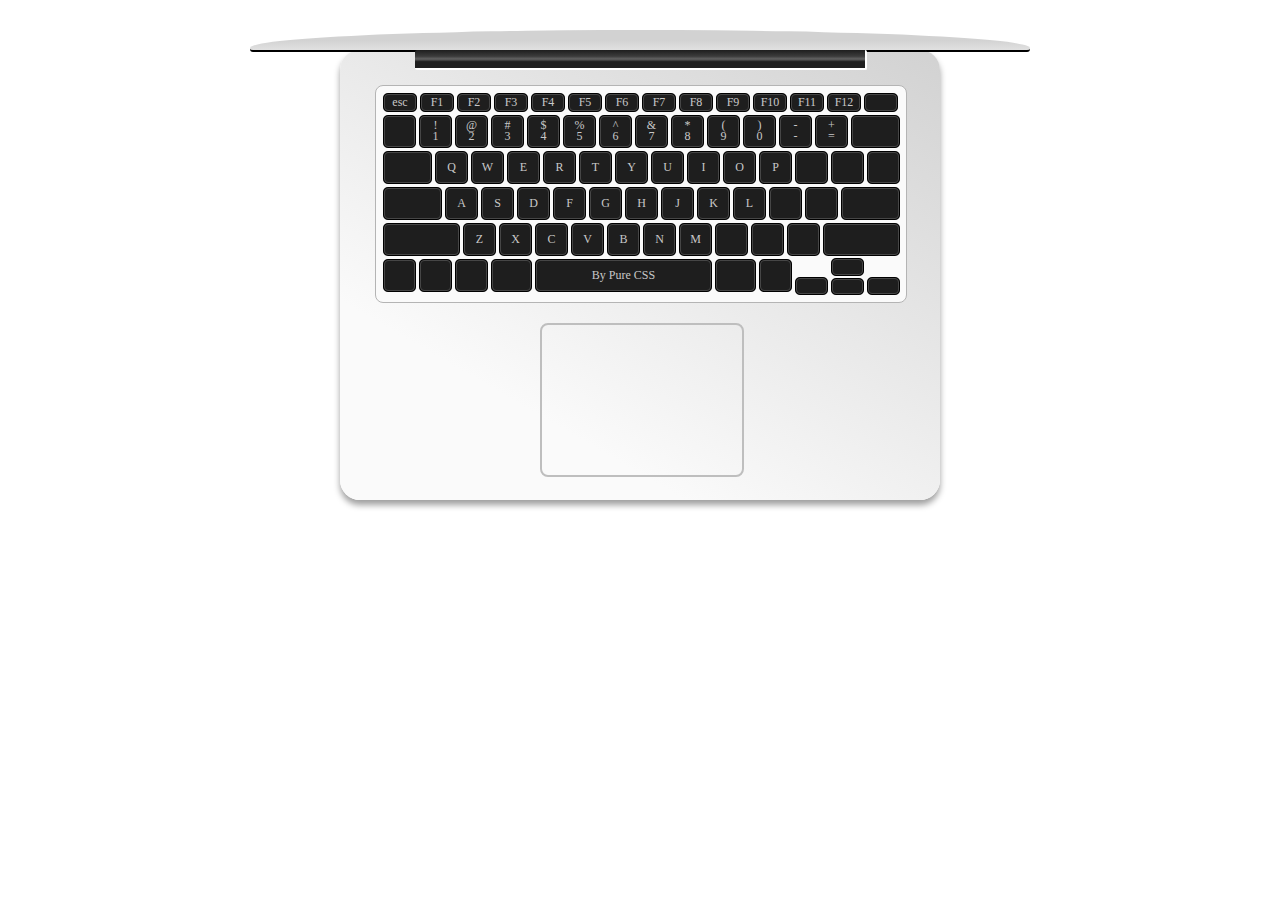
<file: TmpSite/index.html>
<!DOCTYPE html PUBLIC "-//W3C//DTD XHTML 1.0 Transitional//EN" "http://www.w3.org/TR/xhtml1/DTD/xhtml1-transitional.dtd">
<html xmlns="http://www.w3.org/1999/xhtml">
<head>
<meta http-equiv="Content-Type" content="text/html; charset=utf-8" />
<title>macbook</title>
<style>
	.board{
		margin:0 auto;
		padding:0 auto;
		width:600px;
		height:450px;
		margin-top:50px;
		background:rgb(210,210,210);
		border-radius:20px;
		position:relative;
		box-shadow:0px 5px 6px rgb(160,160,160);
		background:-webkit-linear-gradient(60deg,rgba(250,250,250,1) 25%,rgba(210,210,210,1));
	}
	.board:before{
		content:'';
		display:block;
		width:780px;
		height:20px;
		background:rgb(210,210,210);
		border-radius:0 0 3px 3px;
		border-top-left-radius:390px 18px;
		border-top-right-radius:390px 18px;
		position:absolute;
		left:-90px;top:-20px;
		border-bottom:2px solid rgb(0,0,0);
		background:-webkit-linear-gradient(top,rgb(210,210,210) 50%,rgb(225,225,225));
	}
	.blackbar{
		width:450px;height:18px;
		position:absolute;
		left:75px;
		border-radius:2px;
		border-bottom:2px solid #fff;
		border-right:2px solid #fff;
		background:-webkit-linear-gradient(top,rgb(30,30,30),rgb(60,60,60) 35%,rgb(100,100,100) 50%,rgb(30,30,30) 65%);
		background:-linear-gradient(top,rgb(30,30,30),rgb(60,60,60) 35%,rgb(100,100,100) 50%,rgb(30,30,30) 65%);
	}
	.keyboard{
		position:absolute;
		width:530px;
		height:216px;
		left:35px;
		top:35px;
		border:1px solid rgb(180,180,180);
		border-radius:8px;
		background:rgba(250,250,250,1);
		box-shadow:2px 0px 2px rgb(180,180,180) inset,0px 3px 3px rgb(180,180,180) inset,-5px -0px 1px rgb(255,255,255) inset,0px -3x 3px rgb(180,180,180) inset;
	}
	ul,li{
		list-style:none;
		margin:0 auto;
		padding:0 auto;
		display:block;
		-webkit-user-select:none;
		-moz-user-select:none;
		-ms-user-select:none;
		user-select:none;
	}
	.keyboard ul{
		wiidth:530px;
		margin-top:8px;
		padding-left:8px;		
	}
	.keyboard ul li{
		width:29px;height:29px;
		float:left;
		margin-right:5px;
		margin-bottom:5px;
		background-color:rgb(30,30,30);	
		color:rgb(200,200,200);
		text-align:center;
		line-height:28px;
		font-size:12px;
		border-radius:4px;
		border:1px solid rgb(70,70,70);
		box-shadow:1px 0px 0px rgb(0,0,0),0px 1px 0px rgb(0,0,0),-1px 0px 0px rgb(0,0,0),0px -1px 0px rgb(0,0,0);
	}
	li:nth-child(-n+14):nth-child(n+1){
		width:30px;
		height:15px;
		line-height:15px;
	}
	li:nth-child(-n+27):nth-child(n+16) span,li:nth-child(40) span,li:nth-child(41) span,li:nth-child(42) span,li:nth-child(53) span,li:nth-child(54) span,li:nth-child(-n+66):nth-child(n+64) span{
		display:block;
		margin-top:5px;
		line-height:0.5;
	}
	.keyboard ul li:nth-child(28),.keyboard ul li:nth-child(29){
		width:45px;
	}
	.keyboard ul li:nth-child(43),.keyboard ul li:nth-child(55){
		width:55px;
	}
	.keyboard ul li:nth-child(56),.keyboard ul li:nth-child(67){
		width:73px;
	}
	li:nth-child(-n+74),li:nth-child(n+68){
		width:33px;
	}
	.keyboard ul li:nth-child(72){
		width:173px;
	}
	.keyboard ul li:nth-child(71),.keyboard ul li:nth-child(73){
		width:37px;
	}
	.keyboard ul li:nth-child(75),.keyboard ul li:nth-child(77),.keyboard ul li:nth-child(78){
		margin-top:18px;
		height:14px;
	}
	.keyboard ul li:nth-child(76){
		height:13px; 
		margin-top:19px;
	}
	.keyboard ul li:nth-child(78){
		position:absolute;
		bottom:22px;
		right:38px;
	}
	.touch{
		position:absolute;
		width:200px;
		height:150px;
		border:2px solid rgb(190,190,190);
		bottom:23px;
		left:200px;
		border-radius:8px;
	}
</style>
</head>
<body>
	<div class="board">
    
        <div class="blackbar"></div>
        
        <div class="keyboard">
            <ul>
            	<li>esc</li>
                <li>F1</li>
                <li>F2</li>
                <li>F3</li>
                <li>F4</li>
                <li>F5</li>
                <li>F6</li>
                <li>F7</li>
                <li>F8</li>
                <li>F9</li>
                <li>F10</li>
                <li>F11</li>
                <li>F12</li>
                <li></li>
                <li></li>
                <li><span>!</span><span>1</span></li>
                <li><span>@</span><span>2</span></li>
                <li><span>#</span><span>3</span></li>
                <li><span>$</span><span>4</span></li>
                <li><span>%</span><span>5</span></li>
                <li><span>^</span><span>6</span></li>
                <li><span>&</span><span>7</span></li>
                <li><span>*</span><span>8</span></li>
                <li><span>(</span><span>9</span></li>
                <li><span>)</span><span>0</span></li>
                <li><span>-</span><span>-</span></li>
                <li><span>+</span><span>=</span></li>
                <li></li>
                <li></li>
                <li>Q</li>
                <li>W</li>
                <li>E</li>
                <li>R</li>
                <li>T</li>
                <li>Y</li>
                <li>U</li>
                <li>I</li>
                <li>O</li>
                <li>P</li>
                <li></li>
                <li></li>
                <li></li>
                <li></li>
                <li>A</li>
                <li>S</li>
                <li>D</li>
                <li>F</li>
                <li>G</li>
                <li>H</li>
                <li>J</li>
                <li>K</li>
                <li>L</li>
                <li></li>
                <li></li>
                <li></li>
                <li></li>
                <li>Z</li>
                <li>X</li>
                <li>C</li>
                <li>V</li>
                <li>B</li>
                <li>N</li>
                <li>M</li>
                <li></li>
                <li></li>
                <li></li>
                <li></li>
				<li></li>
                <li></li>
                <li></li>
                <li></li>
				<li>By Pure CSS</li>
                <li></li>
                <li></li>
                <li></li>
                <li></li>
				<li></li>
                <li></li>
            </ul>
        </div>
        
        <div class="touch"></div>
    
    </div>
</body>
</html>
</file>
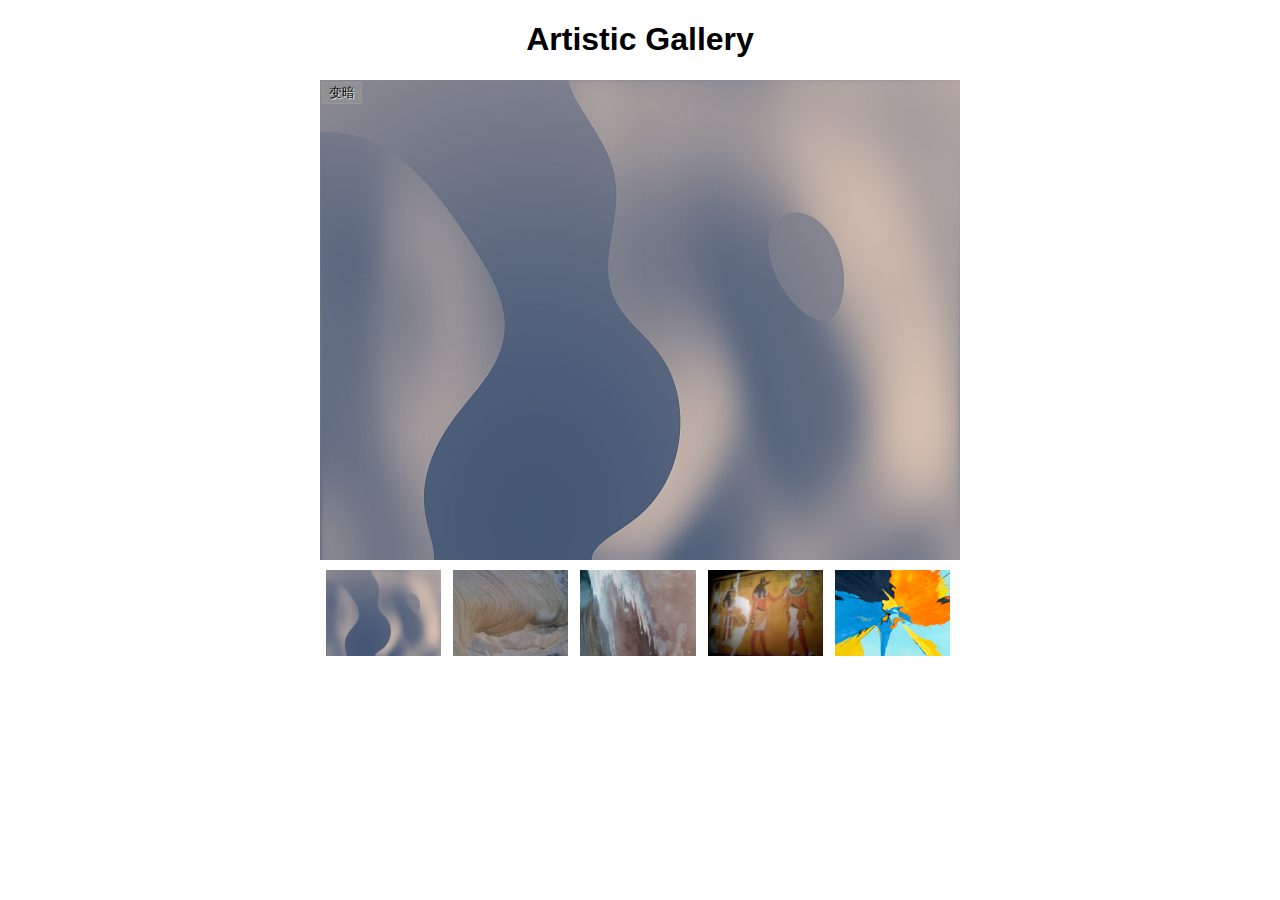
<file: 变暗相册/index.html>
<!DOCTYPE html>
<html>
  <head>
    <meta charset="utf-8">

    <title>照片库</title>

    <link rel="stylesheet" href="style.css">
    
  </head>

  <body>
    <h1>Artistic Gallery</h1>

    <div class="full-img">
      <img class="displayed-img" src="images/pic1.jpg">
      <div class="overlay"></div>
      <button class="dark">变暗</button>
    </div>

    <div class="thumb-bar">

    </div>
    
    <script src="main.js"></script>
  </body>
</html>
</file>
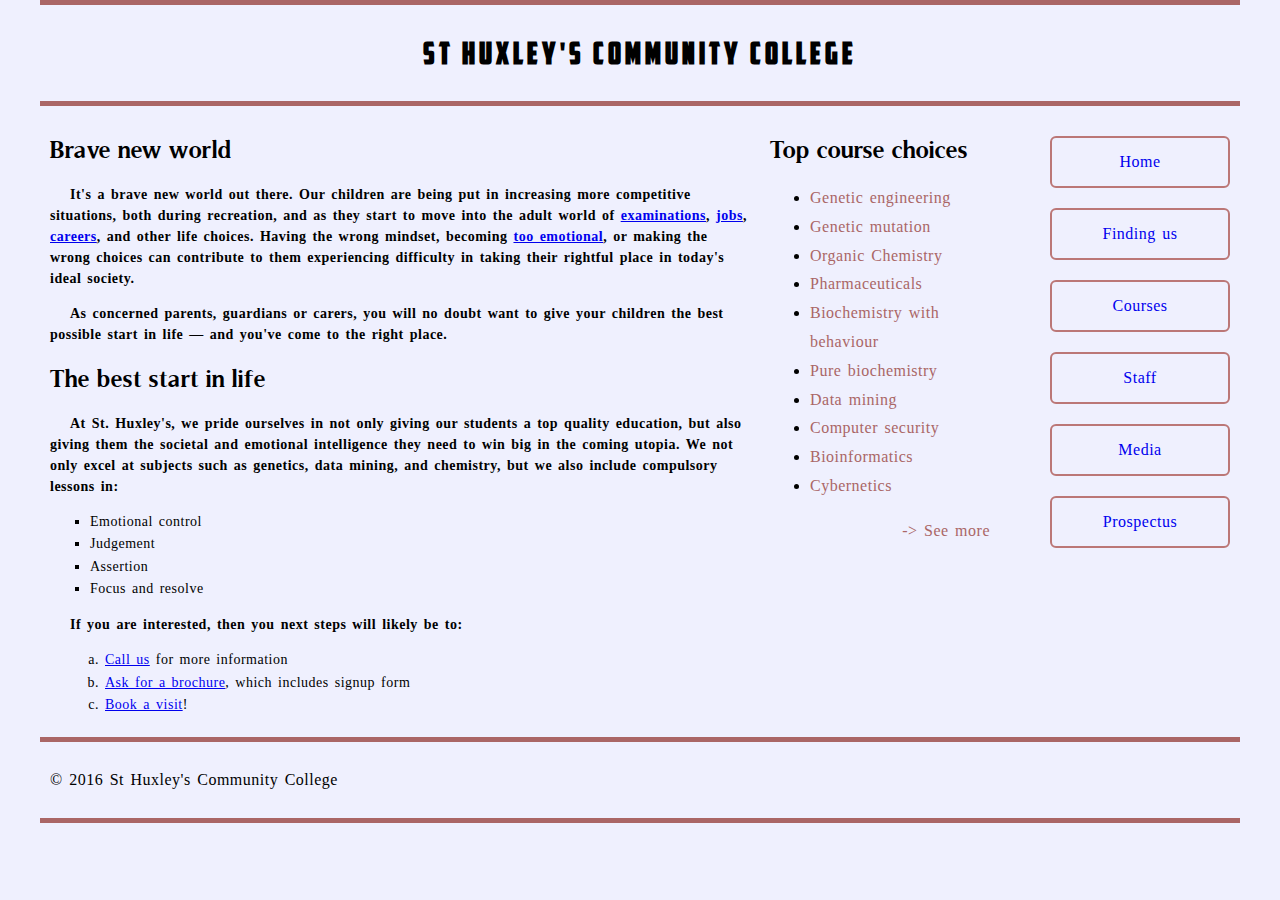
<file: 大学主页/index.html>
<!DOCTYPE html>
<html>
  <head>
    <meta charset="utf-8">
    <title>St Huxley's Community College</title>
    <link href="style.css" type="text/css" rel="stylesheet">
  </head>
  
  <body>
  <header>
    <h1>St Huxley's Community College</h1>
  </header>

  <section>
      <h2>Brave new world</h2>
      <p>It's a brave new world out there. Our children are being put in increasing more competitive situations,
		both during recreation, and as they start to move into the adult world of 
		<a href="https://en.wikipedia.org/wiki/Examination">examinations</a>, 
		<a href="https://en.wikipedia.org/wiki/Jobs">jobs</a>, 
		<a href="https://en.wikipedia.org/wiki/Career">careers</a>, 
		and other life choices. Having the wrong mindset, becoming 
		<a href="https://en.wikipedia.org/wiki/Emotion">too emotional</a>, 
		or making the wrong choices can contribute to them experiencing difficulty 
		in taking their rightful place in today's ideal society.</p>
      <p>As concerned parents, guardians or carers, you will no doubt want to give your children 
	     the best possible start in life — and you've come to the right place.</p>

      <h2>The best start in life</h2>
      <p>At St. Huxley's, we pride ourselves in not only giving our students a top quality education, 
	     but also giving them the societal and emotional intelligence they need to win big in the coming utopia. 
		 We not only excel at subjects such as genetics, data mining, and chemistry, but we also include compulsory lessons in:</p>

      <ul>
        <li>Emotional control</li>
        <li>Judgement</li>
        <li>Assertion</li>
        <li>Focus and resolve</li>
      </ul>

      <p>If you are interested, then you next steps will likely be to:</p>
      
      <ol>
        <li><a href="#">Call us</a> for more information</li>
        <li><a href="#">Ask for a brochure</a>, which includes signup form</li>
        <li><a href="#">Book a visit</a>!</li>
      </ol>
  </section>

  <aside>
    <h2>Top course choices</h2>
    <ul>
      <li><a href="#">Genetic engineering</a></li>
      <li><a href="#">Genetic mutation</a></li>
      <li><a href="#">Organic Chemistry</a></li>
      <li><a href="#">Pharmaceuticals</a></li>
      <li><a href="#">Biochemistry with behaviour</a></li>
      <li><a href="#">Pure biochemistry</a></li>
      <li><a href="#">Data mining</a></li>
      <li><a href="#">Computer security</a></li>
      <li><a href="#">Bioinformatics</a></li>
      <li><a href="#">Cybernetics</a></li>
    </ul>
    <p><a href="#">See more</a></p>
  </aside>

  <nav>
    <ul>
      <li><a href="#">Home</a></li>
      <li><a href="#">Finding us</a></li>
      <li><a href="#">Courses</a></li>
      <li><a href="#">Staff</a></li>
      <li><a href="#">Media</a></li>
      <li><a href="#">Prospectus</a></li>
    </ul>
  </nav>

  <footer>
    <p>&copy; 2016 St Huxley's Community College</p>
  </footer>

  </body>
</html>
</file>
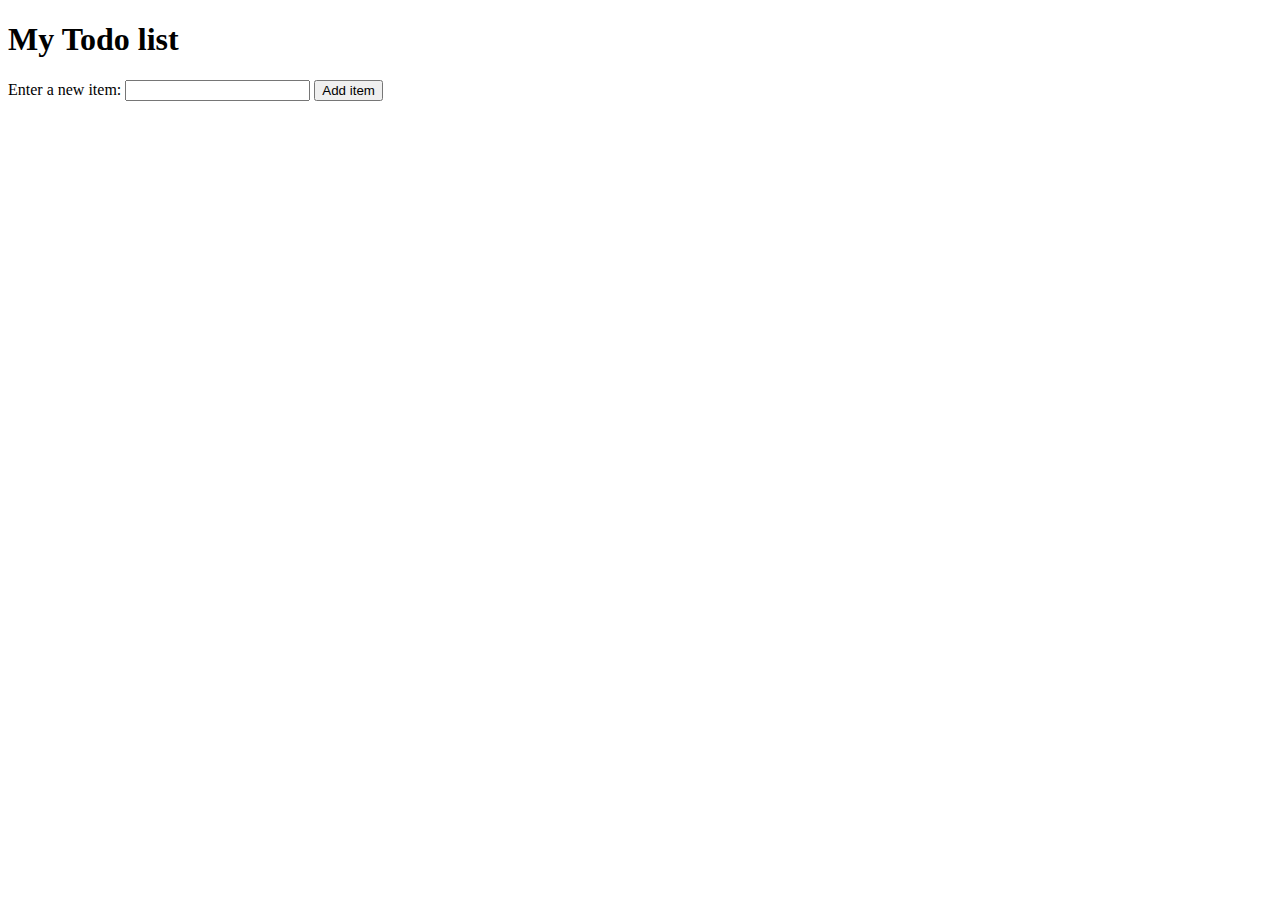
<file: DOM操作-TodoList.html>
<!DOCTYPE html>
<html>

<head>
  <meta charset="utf-8" />
  <title>My Todo</title>
  <style>
    li {
        margin-bottom: 10px;
      }

      li button {
        font-size: 8px;
        margin-left: 20px;
        color: #666;
      }
    </style>
</head>

<body>
  <h1>My Todo list</h1>

  <div>
    <label for="item">Enter a new item:</label>
    <input type="text" name="item" id="item" />
    <button>Add item</button>
  </div>

  <ul></ul>

  <script>
    var UlList = document.querySelector('ul');
    var InputBox = document.querySelector('input');
    var AddBtn = document.querySelector('button');
    


    AddBtn.onclick=function(){  
      var InputContent = InputBox.value;
      InputBox.value = '';    
      var ListItem = document.createElement('li');
      var ItemContent = document.createElement('span');
      var DelBtn = document.createElement('button');

      ListItem.appendChild(ItemContent);
      ItemContent.textContent = InputContent;
      ListItem.appendChild(DelBtn);
      DelBtn.textContent = 'Delete';

      UlList.appendChild(ListItem);

      DelBtn.onclick = function () {
        UlList.removeChild(ListItem);
      }
      InputBox.focus();
    }

  </script>
</body>

</html>
</file>
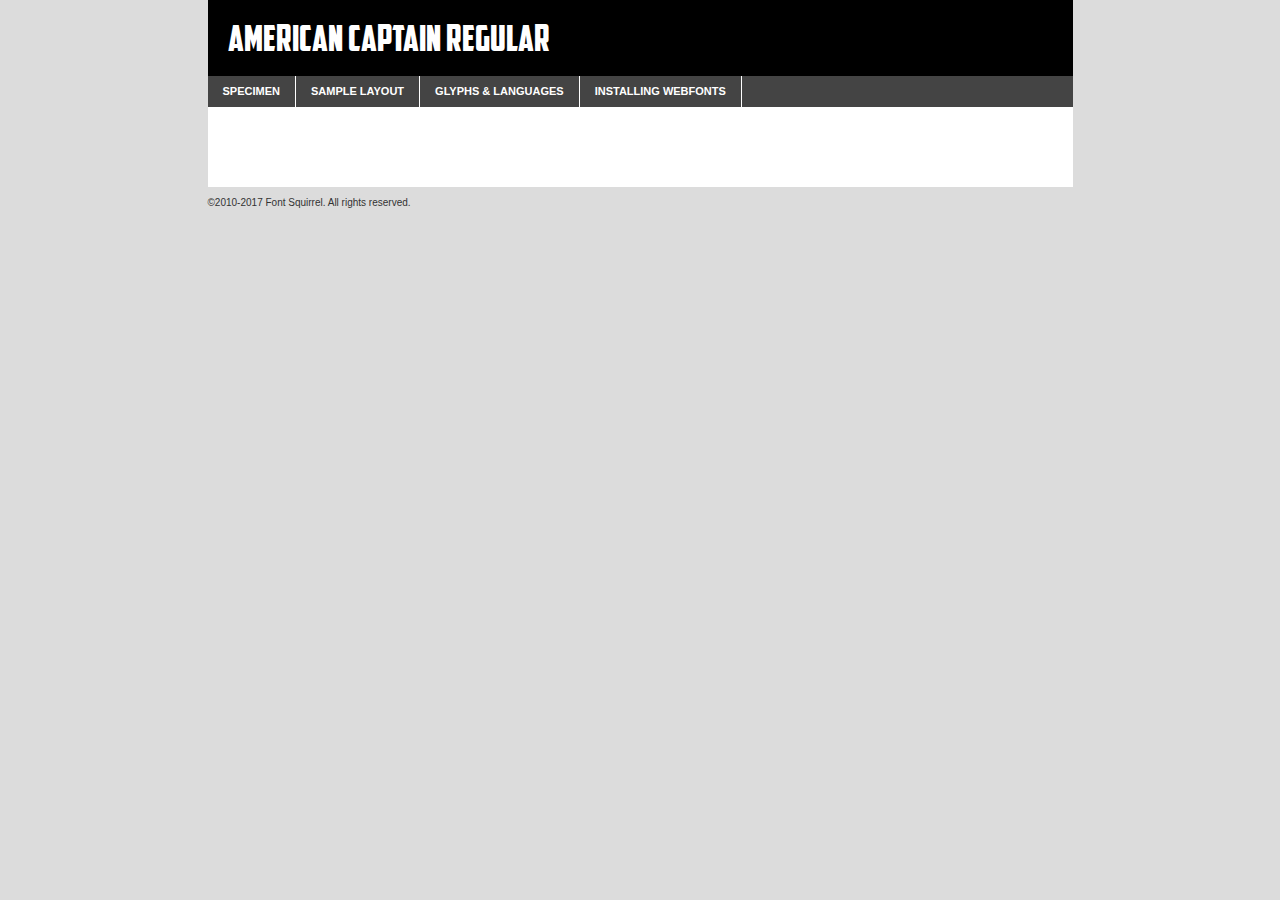
<file: 大学主页/fonts/american_captain-demo.html>
<!DOCTYPE html PUBLIC "-//W3C//DTD XHTML 1.0 Transitional//EN"
	"http://www.w3.org/TR/xhtml1/DTD/xhtml1-transitional.dtd">

<html xmlns="http://www.w3.org/1999/xhtml" xml:lang="en" lang="en">
<head>
	<meta http-equiv="Content-Type" content="text/html; charset=utf-8" />
	<script src="http://ajax.googleapis.com/ajax/libs/jquery/1.7.2/jquery.min.js" type="text/javascript" charset="utf-8"></script>
	<script type="text/javascript">
	(function($){$.fn.easyTabs=function(option){var param=jQuery.extend({fadeSpeed:"fast",defaultContent:1,activeClass:'active'},option);$(this).each(function(){var thisId="#"+this.id;if(param.defaultContent==''){param.defaultContent=1;}
	if(typeof param.defaultContent=="number")
	{var defaultTab=$(thisId+" .tabs li:eq("+(param.defaultContent-1)+") a").attr('href').substr(1);}else{var defaultTab=param.defaultContent;}
	$(thisId+" .tabs li a").each(function(){var tabToHide=$(this).attr('href').substr(1);$("#"+tabToHide).addClass('easytabs-tab-content');});hideAll();changeContent(defaultTab);function hideAll(){$(thisId+" .easytabs-tab-content").hide();}
	function changeContent(tabId){hideAll();$(thisId+" .tabs li").removeClass(param.activeClass);$(thisId+" .tabs li a[href=#"+tabId+"]").closest('li').addClass(param.activeClass);if(param.fadeSpeed!="none")
	{$(thisId+" #"+tabId).fadeIn(param.fadeSpeed);}else{$(thisId+" #"+tabId).show();}}
	$(thisId+" .tabs li").click(function(){var tabId=$(this).find('a').attr('href').substr(1);changeContent(tabId);return false;});});}})(jQuery);
	</script>
	<link rel="stylesheet" href="specimen_files/specimen_stylesheet.css" type="text/css" charset="utf-8" />
	<link rel="stylesheet" href="stylesheet.css" type="text/css" charset="utf-8" />

	<style type="text/css">
					body{
				font-family: 'american_captainregular';
							}
		</style>

	<title>American Captain Regular Specimen</title>
	
	
	<script type="text/javascript" charset="utf-8">
		$(document).ready(function() {
			$('#container').easyTabs({defaultContent:1});
		});
	</script>
</head>

<body>
<div id="container">
	<div id="header">
		American Captain Regular	</div>
	<ul class="tabs">
		<li><a href="#specimen">Specimen</a></li>
		<li><a href="#layout">Sample Layout</a></li>
				<li><a href="#glyphs">Glyphs &amp; Languages</a></li>
		<li><a href="#installing">Installing Webfonts</a></li>
		
	</ul>
	
	<div id="main_content">

		
			<div id="specimen">
		
				<div class="section">
					<div class="grid12 firstcol">
						<div class="huge">AaBb</div>
					</div>
				</div>
		
				<div class="section">
					<div class="glyph_range">A&#x200B;B&#x200b;C&#x200b;D&#x200b;E&#x200b;F&#x200b;G&#x200b;H&#x200b;I&#x200b;J&#x200b;K&#x200b;L&#x200b;M&#x200b;N&#x200b;O&#x200b;P&#x200b;Q&#x200b;R&#x200b;S&#x200b;T&#x200b;U&#x200b;V&#x200b;W&#x200b;X&#x200b;Y&#x200b;Z&#x200b;a&#x200b;b&#x200b;c&#x200b;d&#x200b;e&#x200b;f&#x200b;g&#x200b;h&#x200b;i&#x200b;j&#x200b;k&#x200b;l&#x200b;m&#x200b;n&#x200b;o&#x200b;p&#x200b;q&#x200b;r&#x200b;s&#x200b;t&#x200b;u&#x200b;v&#x200b;w&#x200b;x&#x200b;y&#x200b;z&#x200b;1&#x200b;2&#x200b;3&#x200b;4&#x200b;5&#x200b;6&#x200b;7&#x200b;8&#x200b;9&#x200b;0&#x200b;&amp;&#x200b;.&#x200b;,&#x200b;?&#x200b;!&#x200b;&#64;&#x200b;(&#x200b;)&#x200b;#&#x200b;$&#x200b;%&#x200b;*&#x200b;+&#x200b;-&#x200b;=&#x200b;:&#x200b;;</div>
				</div>
				<div class="section">
					<div class="grid12 firstcol">
						<table class="sample_table">
							<tr><td>10</td><td class="size10">abcdefghijklmnopqrstuvwxyzABCDEFGHIJKLMNOPQRSTUVWXYZ0123456789abcdefghijklmnopqrstuvwxyzABCDEFGHIJKLMNOPQRSTUVWXYZ0123456789abcdefghijklmnopqrstuvwxyzABCDEFGHIJKLMNOPQRSTUVWXYZ</td></tr>
							<tr><td>11</td><td class="size11">abcdefghijklmnopqrstuvwxyzABCDEFGHIJKLMNOPQRSTUVWXYZ0123456789abcdefghijklmnopqrstuvwxyzABCDEFGHIJKLMNOPQRSTUVWXYZ0123456789abcdefghijklmnopqrstuvwxyzABCDEFGHIJKLMNOPQRSTUVWXYZ</td></tr>
							<tr><td>12</td><td class="size12">abcdefghijklmnopqrstuvwxyzABCDEFGHIJKLMNOPQRSTUVWXYZ0123456789abcdefghijklmnopqrstuvwxyzABCDEFGHIJKLMNOPQRSTUVWXYZ0123456789abcdefghijklmnopqrstuvwxyzABCDEFGHIJKLMNOPQRSTUVWXYZ</td></tr>
							<tr><td>13</td><td class="size13">abcdefghijklmnopqrstuvwxyzABCDEFGHIJKLMNOPQRSTUVWXYZ0123456789abcdefghijklmnopqrstuvwxyzABCDEFGHIJKLMNOPQRSTUVWXYZ0123456789abcdefghijklmnopqrstuvwxyzABCDEFGHIJKLMNOPQRSTUVWXYZ</td></tr>
							<tr><td>14</td><td class="size14">abcdefghijklmnopqrstuvwxyzABCDEFGHIJKLMNOPQRSTUVWXYZ0123456789abcdefghijklmnopqrstuvwxyzABCDEFGHIJKLMNOPQRSTUVWXYZ0123456789abcdefghijklmnopqrstuvwxyzABCDEFGHIJKLMNOPQRSTUVWXYZ</td></tr>
							<tr><td>16</td><td class="size16">abcdefghijklmnopqrstuvwxyzABCDEFGHIJKLMNOPQRSTUVWXYZ0123456789abcdefghijklmnopqrstuvwxyzABCDEFGHIJKLMNOPQRSTUVWXYZ</td></tr>
							<tr><td>18</td><td class="size18">abcdefghijklmnopqrstuvwxyzABCDEFGHIJKLMNOPQRSTUVWXYZ0123456789abcdefghijklmnopqrstuvwxyzABCDEFGHIJKLMNOPQRSTUVWXYZ</td></tr>
							<tr><td>20</td><td class="size20">abcdefghijklmnopqrstuvwxyzABCDEFGHIJKLMNOPQRSTUVWXYZ0123456789abcdefghijklmnopqrstuvwxyzABCDEFGHIJKLMNOPQRSTUVWXYZ</td></tr>
							<tr><td>24</td><td class="size24">abcdefghijklmnopqrstuvwxyzABCDEFGHIJKLMNOPQRSTUVWXYZ0123456789abcdefghijklmnopqrstuvwxyzABCDEFGHIJKLMNOPQRSTUVWXYZ</td></tr>
							<tr><td>30</td><td class="size30">abcdefghijklmnopqrstuvwxyzABCDEFGHIJKLMNOPQRSTUVWXYZ0123456789abcdefghijklmnopqrstuvwxyzABCDEFGHIJKLMNOPQRSTUVWXYZ</td></tr>
							<tr><td>36</td><td class="size36">abcdefghijklmnopqrstuvwxyzABCDEFGHIJKLMNOPQRSTUVWXYZ0123456789abcdefghijklmnopqrstuvwxyzABCDEFGHIJKLMNOPQRSTUVWXYZ</td></tr>
							<tr><td>48</td><td class="size48">abcdefghijklmnopqrstuvwxyzABCDEFGHIJKLMNOPQRSTUVWXYZ0123456789abcdefghijklmnopqrstuvwxyzABCDEFGHIJKLMNOPQRSTUVWXYZ</td></tr>
							<tr><td>60</td><td class="size60">abcdefghijklmnopqrstuvwxyzABCDEFGHIJKLMNOPQRSTUVWXYZ0123456789abcdefghijklmnopqrstuvwxyzABCDEFGHIJKLMNOPQRSTUVWXYZ</td></tr>
							<tr><td>72</td><td class="size72">abcdefghijklmnopqrstuvwxyzABCDEFGHIJKLMNOPQRSTUVWXYZ0123456789abcdefghijklmnopqrstuvwxyzABCDEFGHIJKLMNOPQRSTUVWXYZ</td></tr>
							<tr><td>90</td><td class="size90">abcdefghijklmnopqrstuvwxyzABCDEFGHIJKLMNOPQRSTUVWXYZ0123456789abcdefghijklmnopqrstuvwxyzABCDEFGHIJKLMNOPQRSTUVWXYZ</td></tr>
						</table>
				
					</div>
			
				</div>
		
		
		
								<div class="section" id="bodycomparison">


										<div id="xheight">
				<div class="fontbody">&#x25FC;&#x25FC;&#x25FC;&#x25FC;&#x25FC;&#x25FC;&#x25FC;&#x25FC;&#x25FC;&#x25FC;&#x25FC;&#x25FC;&#x25FC;&#x25FC;&#x25FC;&#x25FC;&#x25FC;&#x25FC;&#x25FC;&#x25FC;&#x25FC;&#x25FC;&#x25FC;&#x25FC;&#x25FC;&#x25FC;&#x25FC;&#x25FC;&#x25FC;&#x25FC;&#x25FC;&#x25FC;&#x25FC;&#x25FC;&#x25FC;&#x25FC;&#x25FC;&#x25FC;&#x25FC;&#x25FC;&#x25FC;&#x25FC;&#x25FC;&#x25FC;&#x25FC;&#x25FC;&#x25FC;&#x25FC;&#x25FC;&#x25FC;&#x25FC;&#x25FC;&#x25FC;&#x25FC;&#x25FC;&#x25FC;&#x25FC;&#x25FC;&#x25FC;&#x25FC;&#x25FC;&#x25FC;&#x25FC;&#x25FC;&#x25FC;&#x25FC;&#x25FC;&#x25FC;&#x25FC;&#x25FC;&#x25FC;&#x25FC;&#x25FC;&#x25FC;&#x25FC;&#x25FC;&#x25FC;&#x25FC;&#x25FC;&#x25FC;&#x25FC;&#x25FC;&#x25FC;&#x25FC;&#x25FC;&#x25FC;&#x25FC;&#x25FC;&#x25FC;&#x25FC;&#x25FC;&#x25FC;&#x25FC;&#x25FC;&#x25FC;&#x25FC;&#x25FC;&#x25FC;&#x25FC;body</div><div class="arialbody">body</div><div class="verdanabody">body</div><div class="georgiabody">body</div></div>
										<div class="fontbody" style="z-index:1">
											body<span>American Captain Regular</span>
										</div>
										<div class="arialbody" style="z-index:1">
											body<span>Arial</span>
										</div>
										<div class="verdanabody" style="z-index:1">
											body<span>Verdana</span>
										</div>
										<div class="georgiabody" style="z-index:1">
											body<span>Georgia</span>
										</div>



								</div>
		
		
				<div class="section psample psample_row1" id="">
					
					<div class="grid2 firstcol">
						<p class="size10"><span>10.</span>Aenean lacinia bibendum nulla sed consectetur. Fusce dapibus, tellus ac cursus commodo, tortor mauris condimentum nibh, ut fermentum massa justo sit amet risus. Nullam id dolor id nibh ultricies vehicula ut id elit. Cum sociis natoque penatibus et magnis dis parturient montes, nascetur ridiculus mus. Nulla vitae elit libero, a pharetra augue.</p>
			
					</div>
					<div class="grid3">
						<p class="size11"><span>11.</span>Aenean lacinia bibendum nulla sed consectetur. Fusce dapibus, tellus ac cursus commodo, tortor mauris condimentum nibh, ut fermentum massa justo sit amet risus. Nullam id dolor id nibh ultricies vehicula ut id elit. Cum sociis natoque penatibus et magnis dis parturient montes, nascetur ridiculus mus. Nulla vitae elit libero, a pharetra augue.</p>
			
					</div>
					<div class="grid3">
						<p class="size12"><span>12.</span>Aenean lacinia bibendum nulla sed consectetur. Fusce dapibus, tellus ac cursus commodo, tortor mauris condimentum nibh, ut fermentum massa justo sit amet risus. Nullam id dolor id nibh ultricies vehicula ut id elit. Cum sociis natoque penatibus et magnis dis parturient montes, nascetur ridiculus mus. Nulla vitae elit libero, a pharetra augue.</p>
			
					</div>
					<div class="grid4">
						<p class="size13"><span>13.</span>Aenean lacinia bibendum nulla sed consectetur. Fusce dapibus, tellus ac cursus commodo, tortor mauris condimentum nibh, ut fermentum massa justo sit amet risus. Nullam id dolor id nibh ultricies vehicula ut id elit. Cum sociis natoque penatibus et magnis dis parturient montes, nascetur ridiculus mus. Nulla vitae elit libero, a pharetra augue.</p>
			
					</div>
					<div class="white_blend"></div>
					
				</div>
				<div class="section psample psample_row2" id="">
					<div class="grid3 firstcol">
						<p class="size14"><span>14.</span>Aenean lacinia bibendum nulla sed consectetur. Fusce dapibus, tellus ac cursus commodo, tortor mauris condimentum nibh, ut fermentum massa justo sit amet risus. Nullam id dolor id nibh ultricies vehicula ut id elit. Cum sociis natoque penatibus et magnis dis parturient montes, nascetur ridiculus mus. Nulla vitae elit libero, a pharetra augue.</p>
			
					</div>
					<div class="grid4">
						<p class="size16"><span>16.</span>Aenean lacinia bibendum nulla sed consectetur. Fusce dapibus, tellus ac cursus commodo, tortor mauris condimentum nibh, ut fermentum massa justo sit amet risus. Nullam id dolor id nibh ultricies vehicula ut id elit. Cum sociis natoque penatibus et magnis dis parturient montes, nascetur ridiculus mus. Nulla vitae elit libero, a pharetra augue.</p>
			
					</div>
					<div class="grid5">
						<p class="size18"><span>18.</span>Aenean lacinia bibendum nulla sed consectetur. Fusce dapibus, tellus ac cursus commodo, tortor mauris condimentum nibh, ut fermentum massa justo sit amet risus. Nullam id dolor id nibh ultricies vehicula ut id elit. Cum sociis natoque penatibus et magnis dis parturient montes, nascetur ridiculus mus. Nulla vitae elit libero, a pharetra augue.</p>
			
					</div>

					<div class="white_blend"></div>

				</div>
				
				<div class="section psample psample_row3" id="">
					<div class="grid5 firstcol">
						<p class="size20"><span>20.</span>Aenean lacinia bibendum nulla sed consectetur. Fusce dapibus, tellus ac cursus commodo, tortor mauris condimentum nibh, ut fermentum massa justo sit amet risus. Nullam id dolor id nibh ultricies vehicula ut id elit. Cum sociis natoque penatibus et magnis dis parturient montes, nascetur ridiculus mus. Nulla vitae elit libero, a pharetra augue.</p>
					</div>
					<div class="grid7">
						<p class="size24"><span>24.</span>Aenean lacinia bibendum nulla sed consectetur. Fusce dapibus, tellus ac cursus commodo, tortor mauris condimentum nibh, ut fermentum massa justo sit amet risus. Nullam id dolor id nibh ultricies vehicula ut id elit. Cum sociis natoque penatibus et magnis dis parturient montes, nascetur ridiculus mus. Nulla vitae elit libero, a pharetra augue.</p>
					</div>
					
					<div class="white_blend"></div>
					
				</div>
				
				<div class="section psample psample_row4" id="">
					<div class="grid12 firstcol">
						<p class="size30"><span>30.</span>Aenean lacinia bibendum nulla sed consectetur. Fusce dapibus, tellus ac cursus commodo, tortor mauris condimentum nibh, ut fermentum massa justo sit amet risus. Nullam id dolor id nibh ultricies vehicula ut id elit. Cum sociis natoque penatibus et magnis dis parturient montes, nascetur ridiculus mus. Nulla vitae elit libero, a pharetra augue.</p>
					</div>
					<div class="white_blend"></div>
					
				</div>
				
				
				
				<div class="section psample psample_row1 fullreverse">
					<div class="grid2 firstcol">
						<p class="size10"><span>10.</span>Aenean lacinia bibendum nulla sed consectetur. Fusce dapibus, tellus ac cursus commodo, tortor mauris condimentum nibh, ut fermentum massa justo sit amet risus. Nullam id dolor id nibh ultricies vehicula ut id elit. Cum sociis natoque penatibus et magnis dis parturient montes, nascetur ridiculus mus. Nulla vitae elit libero, a pharetra augue.</p>
			
					</div>
					<div class="grid3">
						<p class="size11"><span>11.</span>Aenean lacinia bibendum nulla sed consectetur. Fusce dapibus, tellus ac cursus commodo, tortor mauris condimentum nibh, ut fermentum massa justo sit amet risus. Nullam id dolor id nibh ultricies vehicula ut id elit. Cum sociis natoque penatibus et magnis dis parturient montes, nascetur ridiculus mus. Nulla vitae elit libero, a pharetra augue.</p>
			
					</div>
					<div class="grid3">
						<p class="size12"><span>12.</span>Aenean lacinia bibendum nulla sed consectetur. Fusce dapibus, tellus ac cursus commodo, tortor mauris condimentum nibh, ut fermentum massa justo sit amet risus. Nullam id dolor id nibh ultricies vehicula ut id elit. Cum sociis natoque penatibus et magnis dis parturient montes, nascetur ridiculus mus. Nulla vitae elit libero, a pharetra augue.</p>
			
					</div>
					<div class="grid4">
						<p class="size13"><span>13.</span>Aenean lacinia bibendum nulla sed consectetur. Fusce dapibus, tellus ac cursus commodo, tortor mauris condimentum nibh, ut fermentum massa justo sit amet risus. Nullam id dolor id nibh ultricies vehicula ut id elit. Cum sociis natoque penatibus et magnis dis parturient montes, nascetur ridiculus mus. Nulla vitae elit libero, a pharetra augue.</p>
			
					</div>
					<div class="black_blend"></div>
					
				</div>
				
				<div class="section psample psample_row2 fullreverse">
					<div class="grid3 firstcol">
						<p class="size14"><span>14.</span>Aenean lacinia bibendum nulla sed consectetur. Fusce dapibus, tellus ac cursus commodo, tortor mauris condimentum nibh, ut fermentum massa justo sit amet risus. Nullam id dolor id nibh ultricies vehicula ut id elit. Cum sociis natoque penatibus et magnis dis parturient montes, nascetur ridiculus mus. Nulla vitae elit libero, a pharetra augue.</p>
			
					</div>
					<div class="grid4">
						<p class="size16"><span>16.</span>Aenean lacinia bibendum nulla sed consectetur. Fusce dapibus, tellus ac cursus commodo, tortor mauris condimentum nibh, ut fermentum massa justo sit amet risus. Nullam id dolor id nibh ultricies vehicula ut id elit. Cum sociis natoque penatibus et magnis dis parturient montes, nascetur ridiculus mus. Nulla vitae elit libero, a pharetra augue.</p>
			
					</div>
					<div class="grid5">
						<p class="size18"><span>18.</span>Aenean lacinia bibendum nulla sed consectetur. Fusce dapibus, tellus ac cursus commodo, tortor mauris condimentum nibh, ut fermentum massa justo sit amet risus. Nullam id dolor id nibh ultricies vehicula ut id elit. Cum sociis natoque penatibus et magnis dis parturient montes, nascetur ridiculus mus. Nulla vitae elit libero, a pharetra augue.</p>
			
					</div>
					<div class="black_blend"></div>

				</div>
				
				<div class="section psample fullreverse psample_row3" id="">
					<div class="grid5 firstcol">
						<p class="size20"><span>20.</span>Aenean lacinia bibendum nulla sed consectetur. Fusce dapibus, tellus ac cursus commodo, tortor mauris condimentum nibh, ut fermentum massa justo sit amet risus. Nullam id dolor id nibh ultricies vehicula ut id elit. Cum sociis natoque penatibus et magnis dis parturient montes, nascetur ridiculus mus. Nulla vitae elit libero, a pharetra augue.</p>
					</div>
					<div class="grid7">
						<p class="size24"><span>24.</span>Aenean lacinia bibendum nulla sed consectetur. Fusce dapibus, tellus ac cursus commodo, tortor mauris condimentum nibh, ut fermentum massa justo sit amet risus. Nullam id dolor id nibh ultricies vehicula ut id elit. Cum sociis natoque penatibus et magnis dis parturient montes, nascetur ridiculus mus. Nulla vitae elit libero, a pharetra augue.</p>
					</div>
					
					<div class="black_blend"></div>
					
				</div>
				
				<div class="section psample fullreverse psample_row4" id="" style="border-bottom: 20px #000 solid;">
					<div class="grid12 firstcol">
						<p class="size30"><span>30.</span>Aenean lacinia bibendum nulla sed consectetur. Fusce dapibus, tellus ac cursus commodo, tortor mauris condimentum nibh, ut fermentum massa justo sit amet risus. Nullam id dolor id nibh ultricies vehicula ut id elit. Cum sociis natoque penatibus et magnis dis parturient montes, nascetur ridiculus mus. Nulla vitae elit libero, a pharetra augue.</p>
					</div>
					<div class="black_blend"></div>
					
				</div>
				
				
				
				
			</div>
			
			<div id="layout">
				
				<div class="section">
					
					<div class="grid12 firstcol">
						<h1>Lorem Ipsum Dolor</h1>
						<h2>Etiam porta sem malesuada magna mollis euismod</h2>
						
						<p class="byline">By <a href="#link">Aenean Lacinia</a></p>
					</div>
				</div>
				<div class="section">
					<div class="grid8 firstcol">
						<p class="large">Donec sed odio dui. Morbi leo risus, porta ac consectetur ac, vestibulum at eros. Fusce dapibus, tellus ac cursus commodo, tortor mauris condimentum nibh, ut fermentum massa justo sit amet risus. </p>

						
						<h3>Pellentesque ornare sem</h3>

						<p>Maecenas sed diam eget risus varius blandit sit amet non magna. Maecenas faucibus mollis interdum. Donec ullamcorper nulla non metus auctor fringilla. Nullam id dolor id nibh ultricies vehicula ut id elit. Nullam id dolor id nibh ultricies vehicula ut id elit. </p>

						<p>Aenean eu leo quam. Pellentesque ornare sem lacinia quam venenatis vestibulum. Lorem ipsum dolor sit amet, consectetur adipiscing elit. Cum sociis natoque penatibus et magnis dis parturient montes, nascetur ridiculus mus. </p>

						<p>Nulla vitae elit libero, a pharetra augue. Praesent commodo cursus magna, vel scelerisque nisl consectetur et. Aenean lacinia bibendum nulla sed consectetur. </p>

						<p>Nullam quis risus eget urna mollis ornare vel eu leo. Nullam quis risus eget urna mollis ornare vel eu leo. Maecenas sed diam eget risus varius blandit sit amet non magna. Donec ullamcorper nulla non metus auctor fringilla. </p>

						<h3>Cras mattis consectetur</h3>

						<p>Aenean eu leo quam. Pellentesque ornare sem lacinia quam venenatis vestibulum. Aenean lacinia bibendum nulla sed consectetur. Integer posuere erat a ante venenatis dapibus posuere velit aliquet. Cras mattis consectetur purus sit amet fermentum. </p>

						<p>Nullam id dolor id nibh ultricies vehicula ut id elit. Nullam quis risus eget urna mollis ornare vel eu leo. Cras mattis consectetur purus sit amet fermentum.</p>
					</div>
					
					<div class="grid4 sidebar">
						
						<div class="box reverse">
							<p class="last">Nullam quis risus eget urna mollis ornare vel eu leo. Donec ullamcorper nulla non metus auctor fringilla. Cras mattis consectetur purus sit amet fermentum. Sed posuere consectetur est at lobortis. Lorem ipsum dolor sit amet, consectetur adipiscing elit. </p>
						</div>
						
						<p class="caption">Maecenas sed diam eget risus varius.</p>

						<p>Vestibulum id ligula porta felis euismod semper. Integer posuere erat a ante venenatis dapibus posuere velit aliquet. Vestibulum id ligula porta felis euismod semper. Sed posuere consectetur est at lobortis. Maecenas sed diam eget risus varius blandit sit amet non magna. Fusce dapibus, tellus ac cursus commodo, tortor mauris condimentum nibh, ut fermentum massa justo sit amet risus. </p>

					

						<p>Duis mollis, est non commodo luctus, nisi erat porttitor ligula, eget lacinia odio sem nec elit. Aenean lacinia bibendum nulla sed consectetur. Vivamus sagittis lacus vel augue laoreet rutrum faucibus dolor auctor. Aenean lacinia bibendum nulla sed consectetur. Nullam quis risus eget urna mollis ornare vel eu leo. </p>

						<p>Praesent commodo cursus magna, vel scelerisque nisl consectetur et. Donec ullamcorper nulla non metus auctor fringilla. Maecenas faucibus mollis interdum. Fusce dapibus, tellus ac cursus commodo, tortor mauris condimentum nibh, ut fermentum massa justo sit amet risus. </p>

					</div>
				</div>
				
			</div>


			



		<div id="glyphs">
			<div class="section">
				<div class="grid12 firstcol">
			
				<h1>Language Support</h1>
				<p>The subset of American Captain Regular in this kit supports the following languages:<br />
			
					Albanian, Basque, Breton, Chamorro, Danish, Dutch, English, Faroese, Finnish, French, Frisian, Galician, German, Icelandic, Italian, Malagasy, Norwegian, Portuguese, Spanish, Alsatian, Aragonese, Arapaho, Arrernte, Asturian, Aymara, Bislama, Cebuano, Corsican, Fijian, French_creole, Genoese, Gilbertese, Greenlandic, Haitian_creole, Hiligaynon, Hmong, Hopi, Ibanag, Iloko_ilokano, Indonesian, Interglossa_glosa, Interlingua, Irish_gaelic, Jerriais, Lojban, Lombard, Luxembourgeois, Manx, Mohawk, Norfolk_pitcairnese, Occitan, Oromo, Pangasinan, Papiamento, Piedmontese, Potawatomi, Rhaeto-romance, Romansh, Rotokas, Sami_lule, Samoan, Sardinian, Scots_gaelic, Seychelles_creole, Shona, Sicilian, Somali, Southern_ndebele, Swahili, Swati_swazi, Tagalog_filipino_pilipino, Tetum, Tok_pisin, Uyghur_latinized, Volapuk, Walloon, Warlpiri, Xhosa, Yapese, Zulu, Latinbasic, Ubasic, Demo				</p>
				<h1>Glyph Chart</h1>
				<p>The subset of American Captain Regular in this kit includes all the glyphs listed below. Unicode entities are included above each glyph to help you insert individual characters into your layout.</p>
				<div id="glyph_chart">
			
																				 <div><p>&amp;#13;</p>&#13;</div>
																				 <div><p>&amp;#32;</p>&#32;</div>
																				 <div><p>&amp;#33;</p>&#33;</div>
																				 <div><p>&amp;#34;</p>&#34;</div>
																				 <div><p>&amp;#35;</p>&#35;</div>
																				 <div><p>&amp;#36;</p>&#36;</div>
																				 <div><p>&amp;#37;</p>&#37;</div>
																				 <div><p>&amp;#38;</p>&#38;</div>
																				 <div><p>&amp;#39;</p>&#39;</div>
																				 <div><p>&amp;#40;</p>&#40;</div>
																				 <div><p>&amp;#41;</p>&#41;</div>
																				 <div><p>&amp;#42;</p>&#42;</div>
																				 <div><p>&amp;#43;</p>&#43;</div>
																				 <div><p>&amp;#44;</p>&#44;</div>
																				 <div><p>&amp;#45;</p>&#45;</div>
																				 <div><p>&amp;#46;</p>&#46;</div>
																				 <div><p>&amp;#47;</p>&#47;</div>
																				 <div><p>&amp;#48;</p>&#48;</div>
																				 <div><p>&amp;#49;</p>&#49;</div>
																				 <div><p>&amp;#50;</p>&#50;</div>
																				 <div><p>&amp;#51;</p>&#51;</div>
																				 <div><p>&amp;#52;</p>&#52;</div>
																				 <div><p>&amp;#53;</p>&#53;</div>
																				 <div><p>&amp;#54;</p>&#54;</div>
																				 <div><p>&amp;#55;</p>&#55;</div>
																				 <div><p>&amp;#56;</p>&#56;</div>
																				 <div><p>&amp;#57;</p>&#57;</div>
																				 <div><p>&amp;#58;</p>&#58;</div>
																				 <div><p>&amp;#59;</p>&#59;</div>
																				 <div><p>&amp;#60;</p>&#60;</div>
																				 <div><p>&amp;#61;</p>&#61;</div>
																				 <div><p>&amp;#62;</p>&#62;</div>
																				 <div><p>&amp;#63;</p>&#63;</div>
																				 <div><p>&amp;#64;</p>&#64;</div>
																				 <div><p>&amp;#65;</p>&#65;</div>
																				 <div><p>&amp;#66;</p>&#66;</div>
																				 <div><p>&amp;#67;</p>&#67;</div>
																				 <div><p>&amp;#68;</p>&#68;</div>
																				 <div><p>&amp;#69;</p>&#69;</div>
																				 <div><p>&amp;#70;</p>&#70;</div>
																				 <div><p>&amp;#71;</p>&#71;</div>
																				 <div><p>&amp;#72;</p>&#72;</div>
																				 <div><p>&amp;#73;</p>&#73;</div>
																				 <div><p>&amp;#74;</p>&#74;</div>
																				 <div><p>&amp;#75;</p>&#75;</div>
																				 <div><p>&amp;#76;</p>&#76;</div>
																				 <div><p>&amp;#77;</p>&#77;</div>
																				 <div><p>&amp;#78;</p>&#78;</div>
																				 <div><p>&amp;#79;</p>&#79;</div>
																				 <div><p>&amp;#80;</p>&#80;</div>
																				 <div><p>&amp;#81;</p>&#81;</div>
																				 <div><p>&amp;#82;</p>&#82;</div>
																				 <div><p>&amp;#83;</p>&#83;</div>
																				 <div><p>&amp;#84;</p>&#84;</div>
																				 <div><p>&amp;#85;</p>&#85;</div>
																				 <div><p>&amp;#86;</p>&#86;</div>
																				 <div><p>&amp;#87;</p>&#87;</div>
																				 <div><p>&amp;#88;</p>&#88;</div>
																				 <div><p>&amp;#89;</p>&#89;</div>
																				 <div><p>&amp;#90;</p>&#90;</div>
																				 <div><p>&amp;#91;</p>&#91;</div>
																				 <div><p>&amp;#92;</p>&#92;</div>
																				 <div><p>&amp;#93;</p>&#93;</div>
																				 <div><p>&amp;#94;</p>&#94;</div>
																				 <div><p>&amp;#95;</p>&#95;</div>
																				 <div><p>&amp;#96;</p>&#96;</div>
																				 <div><p>&amp;#97;</p>&#97;</div>
																				 <div><p>&amp;#98;</p>&#98;</div>
																				 <div><p>&amp;#99;</p>&#99;</div>
																				 <div><p>&amp;#100;</p>&#100;</div>
																				 <div><p>&amp;#101;</p>&#101;</div>
																				 <div><p>&amp;#102;</p>&#102;</div>
																				 <div><p>&amp;#103;</p>&#103;</div>
																				 <div><p>&amp;#104;</p>&#104;</div>
																				 <div><p>&amp;#105;</p>&#105;</div>
																				 <div><p>&amp;#106;</p>&#106;</div>
																				 <div><p>&amp;#107;</p>&#107;</div>
																				 <div><p>&amp;#108;</p>&#108;</div>
																				 <div><p>&amp;#109;</p>&#109;</div>
																				 <div><p>&amp;#110;</p>&#110;</div>
																				 <div><p>&amp;#111;</p>&#111;</div>
																				 <div><p>&amp;#112;</p>&#112;</div>
																				 <div><p>&amp;#113;</p>&#113;</div>
																				 <div><p>&amp;#114;</p>&#114;</div>
																				 <div><p>&amp;#115;</p>&#115;</div>
																				 <div><p>&amp;#116;</p>&#116;</div>
																				 <div><p>&amp;#117;</p>&#117;</div>
																				 <div><p>&amp;#118;</p>&#118;</div>
																				 <div><p>&amp;#119;</p>&#119;</div>
																				 <div><p>&amp;#120;</p>&#120;</div>
																				 <div><p>&amp;#121;</p>&#121;</div>
																				 <div><p>&amp;#122;</p>&#122;</div>
																				 <div><p>&amp;#123;</p>&#123;</div>
																				 <div><p>&amp;#124;</p>&#124;</div>
																				 <div><p>&amp;#125;</p>&#125;</div>
																				 <div><p>&amp;#126;</p>&#126;</div>
																				 <div><p>&amp;#160;</p>&#160;</div>
																				 <div><p>&amp;#161;</p>&#161;</div>
																				 <div><p>&amp;#162;</p>&#162;</div>
																				 <div><p>&amp;#163;</p>&#163;</div>
																				 <div><p>&amp;#164;</p>&#164;</div>
																				 <div><p>&amp;#165;</p>&#165;</div>
																				 <div><p>&amp;#166;</p>&#166;</div>
																				 <div><p>&amp;#167;</p>&#167;</div>
																				 <div><p>&amp;#168;</p>&#168;</div>
																				 <div><p>&amp;#169;</p>&#169;</div>
																				 <div><p>&amp;#170;</p>&#170;</div>
																				 <div><p>&amp;#171;</p>&#171;</div>
																				 <div><p>&amp;#172;</p>&#172;</div>
																				 <div><p>&amp;#173;</p>&#173;</div>
																				 <div><p>&amp;#174;</p>&#174;</div>
																				 <div><p>&amp;#175;</p>&#175;</div>
																				 <div><p>&amp;#176;</p>&#176;</div>
																				 <div><p>&amp;#177;</p>&#177;</div>
																				 <div><p>&amp;#178;</p>&#178;</div>
																				 <div><p>&amp;#179;</p>&#179;</div>
																				 <div><p>&amp;#180;</p>&#180;</div>
																				 <div><p>&amp;#181;</p>&#181;</div>
																				 <div><p>&amp;#182;</p>&#182;</div>
																				 <div><p>&amp;#183;</p>&#183;</div>
																				 <div><p>&amp;#184;</p>&#184;</div>
																				 <div><p>&amp;#185;</p>&#185;</div>
																				 <div><p>&amp;#186;</p>&#186;</div>
																				 <div><p>&amp;#187;</p>&#187;</div>
																				 <div><p>&amp;#188;</p>&#188;</div>
																				 <div><p>&amp;#189;</p>&#189;</div>
																				 <div><p>&amp;#190;</p>&#190;</div>
																				 <div><p>&amp;#191;</p>&#191;</div>
																				 <div><p>&amp;#192;</p>&#192;</div>
																				 <div><p>&amp;#193;</p>&#193;</div>
																				 <div><p>&amp;#194;</p>&#194;</div>
																				 <div><p>&amp;#195;</p>&#195;</div>
																				 <div><p>&amp;#196;</p>&#196;</div>
																				 <div><p>&amp;#197;</p>&#197;</div>
																				 <div><p>&amp;#198;</p>&#198;</div>
																				 <div><p>&amp;#199;</p>&#199;</div>
																				 <div><p>&amp;#200;</p>&#200;</div>
																				 <div><p>&amp;#201;</p>&#201;</div>
																				 <div><p>&amp;#202;</p>&#202;</div>
																				 <div><p>&amp;#203;</p>&#203;</div>
																				 <div><p>&amp;#204;</p>&#204;</div>
																				 <div><p>&amp;#205;</p>&#205;</div>
																				 <div><p>&amp;#206;</p>&#206;</div>
																				 <div><p>&amp;#207;</p>&#207;</div>
																				 <div><p>&amp;#208;</p>&#208;</div>
																				 <div><p>&amp;#209;</p>&#209;</div>
																				 <div><p>&amp;#210;</p>&#210;</div>
																				 <div><p>&amp;#211;</p>&#211;</div>
																				 <div><p>&amp;#212;</p>&#212;</div>
																				 <div><p>&amp;#213;</p>&#213;</div>
																				 <div><p>&amp;#214;</p>&#214;</div>
																				 <div><p>&amp;#215;</p>&#215;</div>
																				 <div><p>&amp;#216;</p>&#216;</div>
																				 <div><p>&amp;#217;</p>&#217;</div>
																				 <div><p>&amp;#218;</p>&#218;</div>
																				 <div><p>&amp;#219;</p>&#219;</div>
																				 <div><p>&amp;#220;</p>&#220;</div>
																				 <div><p>&amp;#221;</p>&#221;</div>
																				 <div><p>&amp;#222;</p>&#222;</div>
																				 <div><p>&amp;#223;</p>&#223;</div>
																				 <div><p>&amp;#224;</p>&#224;</div>
																				 <div><p>&amp;#225;</p>&#225;</div>
																				 <div><p>&amp;#226;</p>&#226;</div>
																				 <div><p>&amp;#227;</p>&#227;</div>
																				 <div><p>&amp;#228;</p>&#228;</div>
																				 <div><p>&amp;#229;</p>&#229;</div>
																				 <div><p>&amp;#230;</p>&#230;</div>
																				 <div><p>&amp;#231;</p>&#231;</div>
																				 <div><p>&amp;#232;</p>&#232;</div>
																				 <div><p>&amp;#233;</p>&#233;</div>
																				 <div><p>&amp;#234;</p>&#234;</div>
																				 <div><p>&amp;#235;</p>&#235;</div>
																				 <div><p>&amp;#236;</p>&#236;</div>
																				 <div><p>&amp;#237;</p>&#237;</div>
																				 <div><p>&amp;#238;</p>&#238;</div>
																				 <div><p>&amp;#239;</p>&#239;</div>
																				 <div><p>&amp;#240;</p>&#240;</div>
																				 <div><p>&amp;#241;</p>&#241;</div>
																				 <div><p>&amp;#242;</p>&#242;</div>
																				 <div><p>&amp;#243;</p>&#243;</div>
																				 <div><p>&amp;#244;</p>&#244;</div>
																				 <div><p>&amp;#245;</p>&#245;</div>
																				 <div><p>&amp;#246;</p>&#246;</div>
																				 <div><p>&amp;#247;</p>&#247;</div>
																				 <div><p>&amp;#248;</p>&#248;</div>
																				 <div><p>&amp;#249;</p>&#249;</div>
																				 <div><p>&amp;#250;</p>&#250;</div>
																				 <div><p>&amp;#251;</p>&#251;</div>
																				 <div><p>&amp;#252;</p>&#252;</div>
																				 <div><p>&amp;#253;</p>&#253;</div>
																				 <div><p>&amp;#254;</p>&#254;</div>
																				 <div><p>&amp;#255;</p>&#255;</div>
																				 <div><p>&amp;#338;</p>&#338;</div>
																				 <div><p>&amp;#339;</p>&#339;</div>
																				 <div><p>&amp;#376;</p>&#376;</div>
																				 <div><p>&amp;#710;</p>&#710;</div>
																				 <div><p>&amp;#732;</p>&#732;</div>
																				 <div><p>&amp;#8192;</p>&#8192;</div>
																				 <div><p>&amp;#8193;</p>&#8193;</div>
																				 <div><p>&amp;#8194;</p>&#8194;</div>
																				 <div><p>&amp;#8195;</p>&#8195;</div>
																				 <div><p>&amp;#8196;</p>&#8196;</div>
																				 <div><p>&amp;#8197;</p>&#8197;</div>
																				 <div><p>&amp;#8198;</p>&#8198;</div>
																				 <div><p>&amp;#8199;</p>&#8199;</div>
																				 <div><p>&amp;#8200;</p>&#8200;</div>
																				 <div><p>&amp;#8201;</p>&#8201;</div>
																				 <div><p>&amp;#8202;</p>&#8202;</div>
																				 <div><p>&amp;#8208;</p>&#8208;</div>
																				 <div><p>&amp;#8209;</p>&#8209;</div>
																				 <div><p>&amp;#8210;</p>&#8210;</div>
																				 <div><p>&amp;#8211;</p>&#8211;</div>
																				 <div><p>&amp;#8212;</p>&#8212;</div>
																				 <div><p>&amp;#8216;</p>&#8216;</div>
																				 <div><p>&amp;#8217;</p>&#8217;</div>
																				 <div><p>&amp;#8218;</p>&#8218;</div>
																				 <div><p>&amp;#8220;</p>&#8220;</div>
																				 <div><p>&amp;#8221;</p>&#8221;</div>
																				 <div><p>&amp;#8222;</p>&#8222;</div>
																				 <div><p>&amp;#8226;</p>&#8226;</div>
																				 <div><p>&amp;#8230;</p>&#8230;</div>
																				 <div><p>&amp;#8239;</p>&#8239;</div>
																				 <div><p>&amp;#8249;</p>&#8249;</div>
																				 <div><p>&amp;#8250;</p>&#8250;</div>
																				 <div><p>&amp;#8287;</p>&#8287;</div>
																				 <div><p>&amp;#8364;</p>&#8364;</div>
																				 <div><p>&amp;#8482;</p>&#8482;</div>
																				 <div><p>&amp;#9724;</p>&#9724;</div>
																																						</div>	
				</div>
		
		
			</div>
		</div>
		
		
		<div id="specs">
			
		</div>
	
		<div id="installing">
			<div class="section">
				<div class="grid7 firstcol">
					<h1>Installing Webfonts</h1>
					
					<p>Webfonts are supported by all major browser platforms but not all in the same way. There are currently four different font formats that must be included in order to target all browsers. This includes TTF, WOFF, EOT and SVG.</p>
					
					<h2>1. Upload your webfonts</h2>
					<p>You must upload your webfont kit to your website. They should be in or near the same directory as your CSS files.</p>
					
					<h2>2. Include the webfont stylesheet</h2>
					<p>A special CSS @font-face declaration helps the various browsers select the appropriate font it needs without causing you a bunch of headaches. Learn more about this syntax by reading the <a href="https://www.fontspring.com/blog/further-hardening-of-the-bulletproof-syntax">Fontspring blog post</a> about it. The code for it is as follows:</p>


<code>
@font-face{ 
	font-family: 'MyWebFont';
	src: url('WebFont.eot');
	src: url('WebFont.eot?#iefix') format('embedded-opentype'),
	     url('WebFont.woff') format('woff'),
	     url('WebFont.ttf') format('truetype'),
	     url('WebFont.svg#webfont') format('svg');
}
</code>

	<p>We've already gone ahead and generated the code for you. All you have to do is link to the stylesheet in your HTML, like this:</p>
	<code>&lt;link rel=&quot;stylesheet&quot; href=&quot;stylesheet.css&quot; type=&quot;text/css&quot; charset=&quot;utf-8&quot; /&gt;</code>

					<h2>3. Modify your own stylesheet</h2>
					<p>To take advantage of your new fonts, you must tell your stylesheet to use them. Look at the original @font-face declaration above and find the property called "font-family." The name linked there will be what you use to reference the font. Prepend that webfont name to the font stack in the "font-family" property, inside the selector you want to change. For example:</p>
<code>p { font-family: 'WebFont', Arial, sans-serif; }</code>

<h2>4. Test</h2>
<p>Getting webfonts to work cross-browser <em>can</em> be tricky. Use the information in the sidebar to help you if you find that fonts aren't loading in a particular browser.</p>
				</div>
				
				<div class="grid5 sidebar">
					<div class="box">
						<h2>Troubleshooting<br />Font-Face Problems</h2>
						<p>Having trouble getting your webfonts to load in your new website? Here are some tips to sort out what might be the problem.</p>

						<h3>Fonts not showing in any browser</h3>

						<p>This sounds like you need to work on the plumbing. You either did not upload the fonts to the correct directory, or you did not link the fonts properly in the CSS. If you've confirmed that all this is correct and you still have a problem, take a look at your .htaccess file and see if requests are getting intercepted.</p>

						<h3>Fonts not loading in iPhone or iPad</h3>

						<p>The most common problem here is that you are serving the fonts from an IIS server. IIS refuses to serve files that have unknown MIME types. If that is the case, you must set the MIME type for SVG to "image/svg+xml" in the server settings. Follow these instructions from Microsoft if you need help.</p>

						<h3>Fonts not loading in Firefox</h3>

						<p>The primary reason for this failure? You are still using a version Firefox older than 3.5. So upgrade already! If that isn't it, then you are very likely serving fonts from a different domain. Firefox requires that all font assets be served from the same domain. Lastly it is possible that you need to add WOFF to your list of MIME types (if you are serving via IIS.)</p>

						<h3>Fonts not loading in IE</h3>

						<p>Are you looking at Internet Explorer on an actual Windows machine or are you cheating by using a service like Adobe BrowserLab? Many of these screenshot services do not render @font-face for IE. Best to test it on a real machine.</p>

						<h3>Fonts not loading in IE9</h3>

						<p>IE9, like Firefox, requires that fonts be served from the same domain as the website. Make sure that is the case.</p>
					</div>
				</div>
			</div>
			
		</div>
	
	</div>
	<div id="footer">
		<p>&copy;2010-2017 Font Squirrel. All rights reserved.</p>
	</div>
</div>
</body>
</html>
</file>
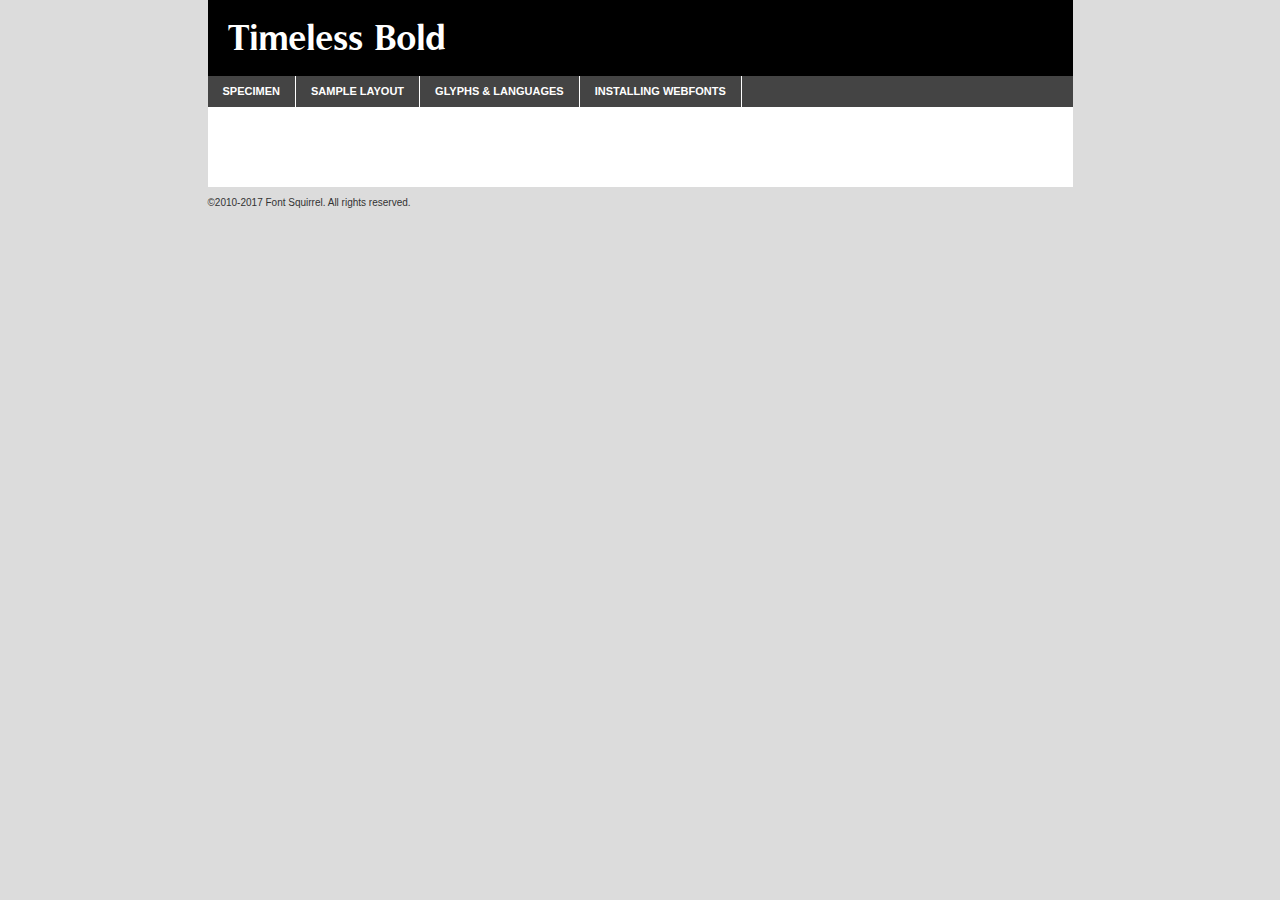
<file: 大学主页/fonts/timeless-bold-demo.html>
<!DOCTYPE html PUBLIC "-//W3C//DTD XHTML 1.0 Transitional//EN"
	"http://www.w3.org/TR/xhtml1/DTD/xhtml1-transitional.dtd">

<html xmlns="http://www.w3.org/1999/xhtml" xml:lang="en" lang="en">
<head>
	<meta http-equiv="Content-Type" content="text/html; charset=utf-8" />
	<script src="http://ajax.googleapis.com/ajax/libs/jquery/1.7.2/jquery.min.js" type="text/javascript" charset="utf-8"></script>
	<script type="text/javascript">
	(function($){$.fn.easyTabs=function(option){var param=jQuery.extend({fadeSpeed:"fast",defaultContent:1,activeClass:'active'},option);$(this).each(function(){var thisId="#"+this.id;if(param.defaultContent==''){param.defaultContent=1;}
	if(typeof param.defaultContent=="number")
	{var defaultTab=$(thisId+" .tabs li:eq("+(param.defaultContent-1)+") a").attr('href').substr(1);}else{var defaultTab=param.defaultContent;}
	$(thisId+" .tabs li a").each(function(){var tabToHide=$(this).attr('href').substr(1);$("#"+tabToHide).addClass('easytabs-tab-content');});hideAll();changeContent(defaultTab);function hideAll(){$(thisId+" .easytabs-tab-content").hide();}
	function changeContent(tabId){hideAll();$(thisId+" .tabs li").removeClass(param.activeClass);$(thisId+" .tabs li a[href=#"+tabId+"]").closest('li').addClass(param.activeClass);if(param.fadeSpeed!="none")
	{$(thisId+" #"+tabId).fadeIn(param.fadeSpeed);}else{$(thisId+" #"+tabId).show();}}
	$(thisId+" .tabs li").click(function(){var tabId=$(this).find('a').attr('href').substr(1);changeContent(tabId);return false;});});}})(jQuery);
	</script>
	<link rel="stylesheet" href="specimen_files/specimen_stylesheet.css" type="text/css" charset="utf-8" />
	<link rel="stylesheet" href="stylesheet.css" type="text/css" charset="utf-8" />

	<style type="text/css">
					body{
				font-family: 'timelessbold';
							}
		</style>

	<title>Timeless Bold Specimen</title>
	
	
	<script type="text/javascript" charset="utf-8">
		$(document).ready(function() {
			$('#container').easyTabs({defaultContent:1});
		});
	</script>
</head>

<body>
<div id="container">
	<div id="header">
		Timeless Bold	</div>
	<ul class="tabs">
		<li><a href="#specimen">Specimen</a></li>
		<li><a href="#layout">Sample Layout</a></li>
				<li><a href="#glyphs">Glyphs &amp; Languages</a></li>
		<li><a href="#installing">Installing Webfonts</a></li>
		
	</ul>
	
	<div id="main_content">

		
			<div id="specimen">
		
				<div class="section">
					<div class="grid12 firstcol">
						<div class="huge">AaBb</div>
					</div>
				</div>
		
				<div class="section">
					<div class="glyph_range">A&#x200B;B&#x200b;C&#x200b;D&#x200b;E&#x200b;F&#x200b;G&#x200b;H&#x200b;I&#x200b;J&#x200b;K&#x200b;L&#x200b;M&#x200b;N&#x200b;O&#x200b;P&#x200b;Q&#x200b;R&#x200b;S&#x200b;T&#x200b;U&#x200b;V&#x200b;W&#x200b;X&#x200b;Y&#x200b;Z&#x200b;a&#x200b;b&#x200b;c&#x200b;d&#x200b;e&#x200b;f&#x200b;g&#x200b;h&#x200b;i&#x200b;j&#x200b;k&#x200b;l&#x200b;m&#x200b;n&#x200b;o&#x200b;p&#x200b;q&#x200b;r&#x200b;s&#x200b;t&#x200b;u&#x200b;v&#x200b;w&#x200b;x&#x200b;y&#x200b;z&#x200b;1&#x200b;2&#x200b;3&#x200b;4&#x200b;5&#x200b;6&#x200b;7&#x200b;8&#x200b;9&#x200b;0&#x200b;&amp;&#x200b;.&#x200b;,&#x200b;?&#x200b;!&#x200b;&#64;&#x200b;(&#x200b;)&#x200b;#&#x200b;$&#x200b;%&#x200b;*&#x200b;+&#x200b;-&#x200b;=&#x200b;:&#x200b;;</div>
				</div>
				<div class="section">
					<div class="grid12 firstcol">
						<table class="sample_table">
							<tr><td>10</td><td class="size10">abcdefghijklmnopqrstuvwxyzABCDEFGHIJKLMNOPQRSTUVWXYZ0123456789abcdefghijklmnopqrstuvwxyzABCDEFGHIJKLMNOPQRSTUVWXYZ0123456789abcdefghijklmnopqrstuvwxyzABCDEFGHIJKLMNOPQRSTUVWXYZ</td></tr>
							<tr><td>11</td><td class="size11">abcdefghijklmnopqrstuvwxyzABCDEFGHIJKLMNOPQRSTUVWXYZ0123456789abcdefghijklmnopqrstuvwxyzABCDEFGHIJKLMNOPQRSTUVWXYZ0123456789abcdefghijklmnopqrstuvwxyzABCDEFGHIJKLMNOPQRSTUVWXYZ</td></tr>
							<tr><td>12</td><td class="size12">abcdefghijklmnopqrstuvwxyzABCDEFGHIJKLMNOPQRSTUVWXYZ0123456789abcdefghijklmnopqrstuvwxyzABCDEFGHIJKLMNOPQRSTUVWXYZ0123456789abcdefghijklmnopqrstuvwxyzABCDEFGHIJKLMNOPQRSTUVWXYZ</td></tr>
							<tr><td>13</td><td class="size13">abcdefghijklmnopqrstuvwxyzABCDEFGHIJKLMNOPQRSTUVWXYZ0123456789abcdefghijklmnopqrstuvwxyzABCDEFGHIJKLMNOPQRSTUVWXYZ0123456789abcdefghijklmnopqrstuvwxyzABCDEFGHIJKLMNOPQRSTUVWXYZ</td></tr>
							<tr><td>14</td><td class="size14">abcdefghijklmnopqrstuvwxyzABCDEFGHIJKLMNOPQRSTUVWXYZ0123456789abcdefghijklmnopqrstuvwxyzABCDEFGHIJKLMNOPQRSTUVWXYZ0123456789abcdefghijklmnopqrstuvwxyzABCDEFGHIJKLMNOPQRSTUVWXYZ</td></tr>
							<tr><td>16</td><td class="size16">abcdefghijklmnopqrstuvwxyzABCDEFGHIJKLMNOPQRSTUVWXYZ0123456789abcdefghijklmnopqrstuvwxyzABCDEFGHIJKLMNOPQRSTUVWXYZ</td></tr>
							<tr><td>18</td><td class="size18">abcdefghijklmnopqrstuvwxyzABCDEFGHIJKLMNOPQRSTUVWXYZ0123456789abcdefghijklmnopqrstuvwxyzABCDEFGHIJKLMNOPQRSTUVWXYZ</td></tr>
							<tr><td>20</td><td class="size20">abcdefghijklmnopqrstuvwxyzABCDEFGHIJKLMNOPQRSTUVWXYZ0123456789abcdefghijklmnopqrstuvwxyzABCDEFGHIJKLMNOPQRSTUVWXYZ</td></tr>
							<tr><td>24</td><td class="size24">abcdefghijklmnopqrstuvwxyzABCDEFGHIJKLMNOPQRSTUVWXYZ0123456789abcdefghijklmnopqrstuvwxyzABCDEFGHIJKLMNOPQRSTUVWXYZ</td></tr>
							<tr><td>30</td><td class="size30">abcdefghijklmnopqrstuvwxyzABCDEFGHIJKLMNOPQRSTUVWXYZ0123456789abcdefghijklmnopqrstuvwxyzABCDEFGHIJKLMNOPQRSTUVWXYZ</td></tr>
							<tr><td>36</td><td class="size36">abcdefghijklmnopqrstuvwxyzABCDEFGHIJKLMNOPQRSTUVWXYZ0123456789abcdefghijklmnopqrstuvwxyzABCDEFGHIJKLMNOPQRSTUVWXYZ</td></tr>
							<tr><td>48</td><td class="size48">abcdefghijklmnopqrstuvwxyzABCDEFGHIJKLMNOPQRSTUVWXYZ0123456789abcdefghijklmnopqrstuvwxyzABCDEFGHIJKLMNOPQRSTUVWXYZ</td></tr>
							<tr><td>60</td><td class="size60">abcdefghijklmnopqrstuvwxyzABCDEFGHIJKLMNOPQRSTUVWXYZ0123456789abcdefghijklmnopqrstuvwxyzABCDEFGHIJKLMNOPQRSTUVWXYZ</td></tr>
							<tr><td>72</td><td class="size72">abcdefghijklmnopqrstuvwxyzABCDEFGHIJKLMNOPQRSTUVWXYZ0123456789abcdefghijklmnopqrstuvwxyzABCDEFGHIJKLMNOPQRSTUVWXYZ</td></tr>
							<tr><td>90</td><td class="size90">abcdefghijklmnopqrstuvwxyzABCDEFGHIJKLMNOPQRSTUVWXYZ0123456789abcdefghijklmnopqrstuvwxyzABCDEFGHIJKLMNOPQRSTUVWXYZ</td></tr>
						</table>
				
					</div>
			
				</div>
		
		
		
								<div class="section" id="bodycomparison">


										<div id="xheight">
				<div class="fontbody">&#x25FC;&#x25FC;&#x25FC;&#x25FC;&#x25FC;&#x25FC;&#x25FC;&#x25FC;&#x25FC;&#x25FC;&#x25FC;&#x25FC;&#x25FC;&#x25FC;&#x25FC;&#x25FC;&#x25FC;&#x25FC;&#x25FC;&#x25FC;&#x25FC;&#x25FC;&#x25FC;&#x25FC;&#x25FC;&#x25FC;&#x25FC;&#x25FC;&#x25FC;&#x25FC;&#x25FC;&#x25FC;&#x25FC;&#x25FC;&#x25FC;&#x25FC;&#x25FC;&#x25FC;&#x25FC;&#x25FC;&#x25FC;&#x25FC;&#x25FC;&#x25FC;&#x25FC;&#x25FC;&#x25FC;&#x25FC;&#x25FC;&#x25FC;&#x25FC;&#x25FC;&#x25FC;&#x25FC;&#x25FC;&#x25FC;&#x25FC;&#x25FC;&#x25FC;&#x25FC;&#x25FC;&#x25FC;&#x25FC;&#x25FC;&#x25FC;&#x25FC;&#x25FC;&#x25FC;&#x25FC;&#x25FC;&#x25FC;&#x25FC;&#x25FC;&#x25FC;&#x25FC;&#x25FC;&#x25FC;&#x25FC;&#x25FC;&#x25FC;&#x25FC;&#x25FC;&#x25FC;&#x25FC;&#x25FC;&#x25FC;&#x25FC;&#x25FC;&#x25FC;&#x25FC;&#x25FC;&#x25FC;&#x25FC;&#x25FC;&#x25FC;&#x25FC;&#x25FC;&#x25FC;&#x25FC;body</div><div class="arialbody">body</div><div class="verdanabody">body</div><div class="georgiabody">body</div></div>
										<div class="fontbody" style="z-index:1">
											body<span>Timeless Bold</span>
										</div>
										<div class="arialbody" style="z-index:1">
											body<span>Arial</span>
										</div>
										<div class="verdanabody" style="z-index:1">
											body<span>Verdana</span>
										</div>
										<div class="georgiabody" style="z-index:1">
											body<span>Georgia</span>
										</div>



								</div>
		
		
				<div class="section psample psample_row1" id="">
					
					<div class="grid2 firstcol">
						<p class="size10"><span>10.</span>Aenean lacinia bibendum nulla sed consectetur. Fusce dapibus, tellus ac cursus commodo, tortor mauris condimentum nibh, ut fermentum massa justo sit amet risus. Nullam id dolor id nibh ultricies vehicula ut id elit. Cum sociis natoque penatibus et magnis dis parturient montes, nascetur ridiculus mus. Nulla vitae elit libero, a pharetra augue.</p>
			
					</div>
					<div class="grid3">
						<p class="size11"><span>11.</span>Aenean lacinia bibendum nulla sed consectetur. Fusce dapibus, tellus ac cursus commodo, tortor mauris condimentum nibh, ut fermentum massa justo sit amet risus. Nullam id dolor id nibh ultricies vehicula ut id elit. Cum sociis natoque penatibus et magnis dis parturient montes, nascetur ridiculus mus. Nulla vitae elit libero, a pharetra augue.</p>
			
					</div>
					<div class="grid3">
						<p class="size12"><span>12.</span>Aenean lacinia bibendum nulla sed consectetur. Fusce dapibus, tellus ac cursus commodo, tortor mauris condimentum nibh, ut fermentum massa justo sit amet risus. Nullam id dolor id nibh ultricies vehicula ut id elit. Cum sociis natoque penatibus et magnis dis parturient montes, nascetur ridiculus mus. Nulla vitae elit libero, a pharetra augue.</p>
			
					</div>
					<div class="grid4">
						<p class="size13"><span>13.</span>Aenean lacinia bibendum nulla sed consectetur. Fusce dapibus, tellus ac cursus commodo, tortor mauris condimentum nibh, ut fermentum massa justo sit amet risus. Nullam id dolor id nibh ultricies vehicula ut id elit. Cum sociis natoque penatibus et magnis dis parturient montes, nascetur ridiculus mus. Nulla vitae elit libero, a pharetra augue.</p>
			
					</div>
					<div class="white_blend"></div>
					
				</div>
				<div class="section psample psample_row2" id="">
					<div class="grid3 firstcol">
						<p class="size14"><span>14.</span>Aenean lacinia bibendum nulla sed consectetur. Fusce dapibus, tellus ac cursus commodo, tortor mauris condimentum nibh, ut fermentum massa justo sit amet risus. Nullam id dolor id nibh ultricies vehicula ut id elit. Cum sociis natoque penatibus et magnis dis parturient montes, nascetur ridiculus mus. Nulla vitae elit libero, a pharetra augue.</p>
			
					</div>
					<div class="grid4">
						<p class="size16"><span>16.</span>Aenean lacinia bibendum nulla sed consectetur. Fusce dapibus, tellus ac cursus commodo, tortor mauris condimentum nibh, ut fermentum massa justo sit amet risus. Nullam id dolor id nibh ultricies vehicula ut id elit. Cum sociis natoque penatibus et magnis dis parturient montes, nascetur ridiculus mus. Nulla vitae elit libero, a pharetra augue.</p>
			
					</div>
					<div class="grid5">
						<p class="size18"><span>18.</span>Aenean lacinia bibendum nulla sed consectetur. Fusce dapibus, tellus ac cursus commodo, tortor mauris condimentum nibh, ut fermentum massa justo sit amet risus. Nullam id dolor id nibh ultricies vehicula ut id elit. Cum sociis natoque penatibus et magnis dis parturient montes, nascetur ridiculus mus. Nulla vitae elit libero, a pharetra augue.</p>
			
					</div>

					<div class="white_blend"></div>

				</div>
				
				<div class="section psample psample_row3" id="">
					<div class="grid5 firstcol">
						<p class="size20"><span>20.</span>Aenean lacinia bibendum nulla sed consectetur. Fusce dapibus, tellus ac cursus commodo, tortor mauris condimentum nibh, ut fermentum massa justo sit amet risus. Nullam id dolor id nibh ultricies vehicula ut id elit. Cum sociis natoque penatibus et magnis dis parturient montes, nascetur ridiculus mus. Nulla vitae elit libero, a pharetra augue.</p>
					</div>
					<div class="grid7">
						<p class="size24"><span>24.</span>Aenean lacinia bibendum nulla sed consectetur. Fusce dapibus, tellus ac cursus commodo, tortor mauris condimentum nibh, ut fermentum massa justo sit amet risus. Nullam id dolor id nibh ultricies vehicula ut id elit. Cum sociis natoque penatibus et magnis dis parturient montes, nascetur ridiculus mus. Nulla vitae elit libero, a pharetra augue.</p>
					</div>
					
					<div class="white_blend"></div>
					
				</div>
				
				<div class="section psample psample_row4" id="">
					<div class="grid12 firstcol">
						<p class="size30"><span>30.</span>Aenean lacinia bibendum nulla sed consectetur. Fusce dapibus, tellus ac cursus commodo, tortor mauris condimentum nibh, ut fermentum massa justo sit amet risus. Nullam id dolor id nibh ultricies vehicula ut id elit. Cum sociis natoque penatibus et magnis dis parturient montes, nascetur ridiculus mus. Nulla vitae elit libero, a pharetra augue.</p>
					</div>
					<div class="white_blend"></div>
					
				</div>
				
				
				
				<div class="section psample psample_row1 fullreverse">
					<div class="grid2 firstcol">
						<p class="size10"><span>10.</span>Aenean lacinia bibendum nulla sed consectetur. Fusce dapibus, tellus ac cursus commodo, tortor mauris condimentum nibh, ut fermentum massa justo sit amet risus. Nullam id dolor id nibh ultricies vehicula ut id elit. Cum sociis natoque penatibus et magnis dis parturient montes, nascetur ridiculus mus. Nulla vitae elit libero, a pharetra augue.</p>
			
					</div>
					<div class="grid3">
						<p class="size11"><span>11.</span>Aenean lacinia bibendum nulla sed consectetur. Fusce dapibus, tellus ac cursus commodo, tortor mauris condimentum nibh, ut fermentum massa justo sit amet risus. Nullam id dolor id nibh ultricies vehicula ut id elit. Cum sociis natoque penatibus et magnis dis parturient montes, nascetur ridiculus mus. Nulla vitae elit libero, a pharetra augue.</p>
			
					</div>
					<div class="grid3">
						<p class="size12"><span>12.</span>Aenean lacinia bibendum nulla sed consectetur. Fusce dapibus, tellus ac cursus commodo, tortor mauris condimentum nibh, ut fermentum massa justo sit amet risus. Nullam id dolor id nibh ultricies vehicula ut id elit. Cum sociis natoque penatibus et magnis dis parturient montes, nascetur ridiculus mus. Nulla vitae elit libero, a pharetra augue.</p>
			
					</div>
					<div class="grid4">
						<p class="size13"><span>13.</span>Aenean lacinia bibendum nulla sed consectetur. Fusce dapibus, tellus ac cursus commodo, tortor mauris condimentum nibh, ut fermentum massa justo sit amet risus. Nullam id dolor id nibh ultricies vehicula ut id elit. Cum sociis natoque penatibus et magnis dis parturient montes, nascetur ridiculus mus. Nulla vitae elit libero, a pharetra augue.</p>
			
					</div>
					<div class="black_blend"></div>
					
				</div>
				
				<div class="section psample psample_row2 fullreverse">
					<div class="grid3 firstcol">
						<p class="size14"><span>14.</span>Aenean lacinia bibendum nulla sed consectetur. Fusce dapibus, tellus ac cursus commodo, tortor mauris condimentum nibh, ut fermentum massa justo sit amet risus. Nullam id dolor id nibh ultricies vehicula ut id elit. Cum sociis natoque penatibus et magnis dis parturient montes, nascetur ridiculus mus. Nulla vitae elit libero, a pharetra augue.</p>
			
					</div>
					<div class="grid4">
						<p class="size16"><span>16.</span>Aenean lacinia bibendum nulla sed consectetur. Fusce dapibus, tellus ac cursus commodo, tortor mauris condimentum nibh, ut fermentum massa justo sit amet risus. Nullam id dolor id nibh ultricies vehicula ut id elit. Cum sociis natoque penatibus et magnis dis parturient montes, nascetur ridiculus mus. Nulla vitae elit libero, a pharetra augue.</p>
			
					</div>
					<div class="grid5">
						<p class="size18"><span>18.</span>Aenean lacinia bibendum nulla sed consectetur. Fusce dapibus, tellus ac cursus commodo, tortor mauris condimentum nibh, ut fermentum massa justo sit amet risus. Nullam id dolor id nibh ultricies vehicula ut id elit. Cum sociis natoque penatibus et magnis dis parturient montes, nascetur ridiculus mus. Nulla vitae elit libero, a pharetra augue.</p>
			
					</div>
					<div class="black_blend"></div>

				</div>
				
				<div class="section psample fullreverse psample_row3" id="">
					<div class="grid5 firstcol">
						<p class="size20"><span>20.</span>Aenean lacinia bibendum nulla sed consectetur. Fusce dapibus, tellus ac cursus commodo, tortor mauris condimentum nibh, ut fermentum massa justo sit amet risus. Nullam id dolor id nibh ultricies vehicula ut id elit. Cum sociis natoque penatibus et magnis dis parturient montes, nascetur ridiculus mus. Nulla vitae elit libero, a pharetra augue.</p>
					</div>
					<div class="grid7">
						<p class="size24"><span>24.</span>Aenean lacinia bibendum nulla sed consectetur. Fusce dapibus, tellus ac cursus commodo, tortor mauris condimentum nibh, ut fermentum massa justo sit amet risus. Nullam id dolor id nibh ultricies vehicula ut id elit. Cum sociis natoque penatibus et magnis dis parturient montes, nascetur ridiculus mus. Nulla vitae elit libero, a pharetra augue.</p>
					</div>
					
					<div class="black_blend"></div>
					
				</div>
				
				<div class="section psample fullreverse psample_row4" id="" style="border-bottom: 20px #000 solid;">
					<div class="grid12 firstcol">
						<p class="size30"><span>30.</span>Aenean lacinia bibendum nulla sed consectetur. Fusce dapibus, tellus ac cursus commodo, tortor mauris condimentum nibh, ut fermentum massa justo sit amet risus. Nullam id dolor id nibh ultricies vehicula ut id elit. Cum sociis natoque penatibus et magnis dis parturient montes, nascetur ridiculus mus. Nulla vitae elit libero, a pharetra augue.</p>
					</div>
					<div class="black_blend"></div>
					
				</div>
				
				
				
				
			</div>
			
			<div id="layout">
				
				<div class="section">
					
					<div class="grid12 firstcol">
						<h1>Lorem Ipsum Dolor</h1>
						<h2>Etiam porta sem malesuada magna mollis euismod</h2>
						
						<p class="byline">By <a href="#link">Aenean Lacinia</a></p>
					</div>
				</div>
				<div class="section">
					<div class="grid8 firstcol">
						<p class="large">Donec sed odio dui. Morbi leo risus, porta ac consectetur ac, vestibulum at eros. Fusce dapibus, tellus ac cursus commodo, tortor mauris condimentum nibh, ut fermentum massa justo sit amet risus. </p>

						
						<h3>Pellentesque ornare sem</h3>

						<p>Maecenas sed diam eget risus varius blandit sit amet non magna. Maecenas faucibus mollis interdum. Donec ullamcorper nulla non metus auctor fringilla. Nullam id dolor id nibh ultricies vehicula ut id elit. Nullam id dolor id nibh ultricies vehicula ut id elit. </p>

						<p>Aenean eu leo quam. Pellentesque ornare sem lacinia quam venenatis vestibulum. Lorem ipsum dolor sit amet, consectetur adipiscing elit. Cum sociis natoque penatibus et magnis dis parturient montes, nascetur ridiculus mus. </p>

						<p>Nulla vitae elit libero, a pharetra augue. Praesent commodo cursus magna, vel scelerisque nisl consectetur et. Aenean lacinia bibendum nulla sed consectetur. </p>

						<p>Nullam quis risus eget urna mollis ornare vel eu leo. Nullam quis risus eget urna mollis ornare vel eu leo. Maecenas sed diam eget risus varius blandit sit amet non magna. Donec ullamcorper nulla non metus auctor fringilla. </p>

						<h3>Cras mattis consectetur</h3>

						<p>Aenean eu leo quam. Pellentesque ornare sem lacinia quam venenatis vestibulum. Aenean lacinia bibendum nulla sed consectetur. Integer posuere erat a ante venenatis dapibus posuere velit aliquet. Cras mattis consectetur purus sit amet fermentum. </p>

						<p>Nullam id dolor id nibh ultricies vehicula ut id elit. Nullam quis risus eget urna mollis ornare vel eu leo. Cras mattis consectetur purus sit amet fermentum.</p>
					</div>
					
					<div class="grid4 sidebar">
						
						<div class="box reverse">
							<p class="last">Nullam quis risus eget urna mollis ornare vel eu leo. Donec ullamcorper nulla non metus auctor fringilla. Cras mattis consectetur purus sit amet fermentum. Sed posuere consectetur est at lobortis. Lorem ipsum dolor sit amet, consectetur adipiscing elit. </p>
						</div>
						
						<p class="caption">Maecenas sed diam eget risus varius.</p>

						<p>Vestibulum id ligula porta felis euismod semper. Integer posuere erat a ante venenatis dapibus posuere velit aliquet. Vestibulum id ligula porta felis euismod semper. Sed posuere consectetur est at lobortis. Maecenas sed diam eget risus varius blandit sit amet non magna. Fusce dapibus, tellus ac cursus commodo, tortor mauris condimentum nibh, ut fermentum massa justo sit amet risus. </p>

					

						<p>Duis mollis, est non commodo luctus, nisi erat porttitor ligula, eget lacinia odio sem nec elit. Aenean lacinia bibendum nulla sed consectetur. Vivamus sagittis lacus vel augue laoreet rutrum faucibus dolor auctor. Aenean lacinia bibendum nulla sed consectetur. Nullam quis risus eget urna mollis ornare vel eu leo. </p>

						<p>Praesent commodo cursus magna, vel scelerisque nisl consectetur et. Donec ullamcorper nulla non metus auctor fringilla. Maecenas faucibus mollis interdum. Fusce dapibus, tellus ac cursus commodo, tortor mauris condimentum nibh, ut fermentum massa justo sit amet risus. </p>

					</div>
				</div>
				
			</div>


			



		<div id="glyphs">
			<div class="section">
				<div class="grid12 firstcol">
			
				<h1>Language Support</h1>
				<p>The subset of Timeless Bold in this kit supports the following languages:<br />
			
					Albanian, Basque, Breton, Chamorro, Danish, Dutch, English, Faroese, Finnish, French, Frisian, Galician, German, Icelandic, Italian, Malagasy, Norwegian, Portuguese, Spanish, Alsatian, Aragonese, Arapaho, Arrernte, Asturian, Aymara, Bislama, Cebuano, Corsican, Fijian, French_creole, Genoese, Gilbertese, Greenlandic, Haitian_creole, Hiligaynon, Hmong, Hopi, Ibanag, Iloko_ilokano, Indonesian, Interglossa_glosa, Interlingua, Irish_gaelic, Jerriais, Lojban, Lombard, Luxembourgeois, Manx, Mohawk, Norfolk_pitcairnese, Occitan, Oromo, Pangasinan, Papiamento, Piedmontese, Potawatomi, Rhaeto-romance, Romansh, Rotokas, Sami_lule, Samoan, Sardinian, Scots_gaelic, Seychelles_creole, Shona, Sicilian, Somali, Southern_ndebele, Swahili, Swati_swazi, Tagalog_filipino_pilipino, Tetum, Tok_pisin, Uyghur_latinized, Volapuk, Walloon, Warlpiri, Xhosa, Yapese, Zulu, Latinbasic, Ubasic, Demo				</p>
				<h1>Glyph Chart</h1>
				<p>The subset of Timeless Bold in this kit includes all the glyphs listed below. Unicode entities are included above each glyph to help you insert individual characters into your layout.</p>
				<div id="glyph_chart">
			
																				 <div><p>&amp;#5;</p>&#5;</div>
																				 <div><p>&amp;#6;</p>&#6;</div>
																				 <div><p>&amp;#8;</p>&#8;</div>
																				 <div><p>&amp;#10;</p>&#10;</div>
																				 <div><p>&amp;#11;</p>&#11;</div>
																				 <div><p>&amp;#12;</p>&#12;</div>
																				 <div><p>&amp;#13;</p>&#13;</div>
																				 <div><p>&amp;#25;</p>&#25;</div>
																				 <div><p>&amp;#26;</p>&#26;</div>
																				 <div><p>&amp;#27;</p>&#27;</div>
																				 <div><p>&amp;#28;</p>&#28;</div>
																				 <div><p>&amp;#29;</p>&#29;</div>
																				 <div><p>&amp;#30;</p>&#30;</div>
																				 <div><p>&amp;#31;</p>&#31;</div>
																				 <div><p>&amp;#32;</p>&#32;</div>
																				 <div><p>&amp;#33;</p>&#33;</div>
																				 <div><p>&amp;#34;</p>&#34;</div>
																				 <div><p>&amp;#35;</p>&#35;</div>
																				 <div><p>&amp;#36;</p>&#36;</div>
																				 <div><p>&amp;#37;</p>&#37;</div>
																				 <div><p>&amp;#38;</p>&#38;</div>
																				 <div><p>&amp;#39;</p>&#39;</div>
																				 <div><p>&amp;#40;</p>&#40;</div>
																				 <div><p>&amp;#41;</p>&#41;</div>
																				 <div><p>&amp;#42;</p>&#42;</div>
																				 <div><p>&amp;#43;</p>&#43;</div>
																				 <div><p>&amp;#44;</p>&#44;</div>
																				 <div><p>&amp;#45;</p>&#45;</div>
																				 <div><p>&amp;#46;</p>&#46;</div>
																				 <div><p>&amp;#47;</p>&#47;</div>
																				 <div><p>&amp;#48;</p>&#48;</div>
																				 <div><p>&amp;#49;</p>&#49;</div>
																				 <div><p>&amp;#50;</p>&#50;</div>
																				 <div><p>&amp;#51;</p>&#51;</div>
																				 <div><p>&amp;#52;</p>&#52;</div>
																				 <div><p>&amp;#53;</p>&#53;</div>
																				 <div><p>&amp;#54;</p>&#54;</div>
																				 <div><p>&amp;#55;</p>&#55;</div>
																				 <div><p>&amp;#56;</p>&#56;</div>
																				 <div><p>&amp;#57;</p>&#57;</div>
																				 <div><p>&amp;#58;</p>&#58;</div>
																				 <div><p>&amp;#59;</p>&#59;</div>
																				 <div><p>&amp;#60;</p>&#60;</div>
																				 <div><p>&amp;#61;</p>&#61;</div>
																				 <div><p>&amp;#62;</p>&#62;</div>
																				 <div><p>&amp;#63;</p>&#63;</div>
																				 <div><p>&amp;#64;</p>&#64;</div>
																				 <div><p>&amp;#65;</p>&#65;</div>
																				 <div><p>&amp;#66;</p>&#66;</div>
																				 <div><p>&amp;#67;</p>&#67;</div>
																				 <div><p>&amp;#68;</p>&#68;</div>
																				 <div><p>&amp;#69;</p>&#69;</div>
																				 <div><p>&amp;#70;</p>&#70;</div>
																				 <div><p>&amp;#71;</p>&#71;</div>
																				 <div><p>&amp;#72;</p>&#72;</div>
																				 <div><p>&amp;#73;</p>&#73;</div>
																				 <div><p>&amp;#74;</p>&#74;</div>
																				 <div><p>&amp;#75;</p>&#75;</div>
																				 <div><p>&amp;#76;</p>&#76;</div>
																				 <div><p>&amp;#77;</p>&#77;</div>
																				 <div><p>&amp;#78;</p>&#78;</div>
																				 <div><p>&amp;#79;</p>&#79;</div>
																				 <div><p>&amp;#80;</p>&#80;</div>
																				 <div><p>&amp;#81;</p>&#81;</div>
																				 <div><p>&amp;#82;</p>&#82;</div>
																				 <div><p>&amp;#83;</p>&#83;</div>
																				 <div><p>&amp;#84;</p>&#84;</div>
																				 <div><p>&amp;#85;</p>&#85;</div>
																				 <div><p>&amp;#86;</p>&#86;</div>
																				 <div><p>&amp;#87;</p>&#87;</div>
																				 <div><p>&amp;#88;</p>&#88;</div>
																				 <div><p>&amp;#89;</p>&#89;</div>
																				 <div><p>&amp;#90;</p>&#90;</div>
																				 <div><p>&amp;#91;</p>&#91;</div>
																				 <div><p>&amp;#92;</p>&#92;</div>
																				 <div><p>&amp;#93;</p>&#93;</div>
																				 <div><p>&amp;#94;</p>&#94;</div>
																				 <div><p>&amp;#95;</p>&#95;</div>
																				 <div><p>&amp;#96;</p>&#96;</div>
																				 <div><p>&amp;#97;</p>&#97;</div>
																				 <div><p>&amp;#98;</p>&#98;</div>
																				 <div><p>&amp;#99;</p>&#99;</div>
																				 <div><p>&amp;#100;</p>&#100;</div>
																				 <div><p>&amp;#101;</p>&#101;</div>
																				 <div><p>&amp;#102;</p>&#102;</div>
																				 <div><p>&amp;#103;</p>&#103;</div>
																				 <div><p>&amp;#104;</p>&#104;</div>
																				 <div><p>&amp;#105;</p>&#105;</div>
																				 <div><p>&amp;#106;</p>&#106;</div>
																				 <div><p>&amp;#107;</p>&#107;</div>
																				 <div><p>&amp;#108;</p>&#108;</div>
																				 <div><p>&amp;#109;</p>&#109;</div>
																				 <div><p>&amp;#110;</p>&#110;</div>
																				 <div><p>&amp;#111;</p>&#111;</div>
																				 <div><p>&amp;#112;</p>&#112;</div>
																				 <div><p>&amp;#113;</p>&#113;</div>
																				 <div><p>&amp;#114;</p>&#114;</div>
																				 <div><p>&amp;#115;</p>&#115;</div>
																				 <div><p>&amp;#116;</p>&#116;</div>
																				 <div><p>&amp;#117;</p>&#117;</div>
																				 <div><p>&amp;#118;</p>&#118;</div>
																				 <div><p>&amp;#119;</p>&#119;</div>
																				 <div><p>&amp;#120;</p>&#120;</div>
																				 <div><p>&amp;#121;</p>&#121;</div>
																				 <div><p>&amp;#122;</p>&#122;</div>
																				 <div><p>&amp;#123;</p>&#123;</div>
																				 <div><p>&amp;#124;</p>&#124;</div>
																				 <div><p>&amp;#125;</p>&#125;</div>
																				 <div><p>&amp;#126;</p>&#126;</div>
																				 <div><p>&amp;#160;</p>&#160;</div>
																				 <div><p>&amp;#161;</p>&#161;</div>
																				 <div><p>&amp;#162;</p>&#162;</div>
																				 <div><p>&amp;#163;</p>&#163;</div>
																				 <div><p>&amp;#165;</p>&#165;</div>
																				 <div><p>&amp;#166;</p>&#166;</div>
																				 <div><p>&amp;#167;</p>&#167;</div>
																				 <div><p>&amp;#168;</p>&#168;</div>
																				 <div><p>&amp;#169;</p>&#169;</div>
																				 <div><p>&amp;#170;</p>&#170;</div>
																				 <div><p>&amp;#171;</p>&#171;</div>
																				 <div><p>&amp;#172;</p>&#172;</div>
																				 <div><p>&amp;#173;</p>&#173;</div>
																				 <div><p>&amp;#174;</p>&#174;</div>
																				 <div><p>&amp;#175;</p>&#175;</div>
																				 <div><p>&amp;#176;</p>&#176;</div>
																				 <div><p>&amp;#177;</p>&#177;</div>
																				 <div><p>&amp;#178;</p>&#178;</div>
																				 <div><p>&amp;#179;</p>&#179;</div>
																				 <div><p>&amp;#180;</p>&#180;</div>
																				 <div><p>&amp;#181;</p>&#181;</div>
																				 <div><p>&amp;#182;</p>&#182;</div>
																				 <div><p>&amp;#183;</p>&#183;</div>
																				 <div><p>&amp;#184;</p>&#184;</div>
																				 <div><p>&amp;#185;</p>&#185;</div>
																				 <div><p>&amp;#186;</p>&#186;</div>
																				 <div><p>&amp;#187;</p>&#187;</div>
																				 <div><p>&amp;#188;</p>&#188;</div>
																				 <div><p>&amp;#189;</p>&#189;</div>
																				 <div><p>&amp;#190;</p>&#190;</div>
																				 <div><p>&amp;#191;</p>&#191;</div>
																				 <div><p>&amp;#192;</p>&#192;</div>
																				 <div><p>&amp;#193;</p>&#193;</div>
																				 <div><p>&amp;#194;</p>&#194;</div>
																				 <div><p>&amp;#195;</p>&#195;</div>
																				 <div><p>&amp;#196;</p>&#196;</div>
																				 <div><p>&amp;#197;</p>&#197;</div>
																				 <div><p>&amp;#198;</p>&#198;</div>
																				 <div><p>&amp;#199;</p>&#199;</div>
																				 <div><p>&amp;#200;</p>&#200;</div>
																				 <div><p>&amp;#201;</p>&#201;</div>
																				 <div><p>&amp;#202;</p>&#202;</div>
																				 <div><p>&amp;#203;</p>&#203;</div>
																				 <div><p>&amp;#204;</p>&#204;</div>
																				 <div><p>&amp;#205;</p>&#205;</div>
																				 <div><p>&amp;#206;</p>&#206;</div>
																				 <div><p>&amp;#207;</p>&#207;</div>
																				 <div><p>&amp;#208;</p>&#208;</div>
																				 <div><p>&amp;#209;</p>&#209;</div>
																				 <div><p>&amp;#210;</p>&#210;</div>
																				 <div><p>&amp;#211;</p>&#211;</div>
																				 <div><p>&amp;#212;</p>&#212;</div>
																				 <div><p>&amp;#213;</p>&#213;</div>
																				 <div><p>&amp;#214;</p>&#214;</div>
																				 <div><p>&amp;#215;</p>&#215;</div>
																				 <div><p>&amp;#216;</p>&#216;</div>
																				 <div><p>&amp;#217;</p>&#217;</div>
																				 <div><p>&amp;#218;</p>&#218;</div>
																				 <div><p>&amp;#219;</p>&#219;</div>
																				 <div><p>&amp;#220;</p>&#220;</div>
																				 <div><p>&amp;#221;</p>&#221;</div>
																				 <div><p>&amp;#222;</p>&#222;</div>
																				 <div><p>&amp;#223;</p>&#223;</div>
																				 <div><p>&amp;#224;</p>&#224;</div>
																				 <div><p>&amp;#225;</p>&#225;</div>
																				 <div><p>&amp;#226;</p>&#226;</div>
																				 <div><p>&amp;#227;</p>&#227;</div>
																				 <div><p>&amp;#228;</p>&#228;</div>
																				 <div><p>&amp;#229;</p>&#229;</div>
																				 <div><p>&amp;#230;</p>&#230;</div>
																				 <div><p>&amp;#231;</p>&#231;</div>
																				 <div><p>&amp;#232;</p>&#232;</div>
																				 <div><p>&amp;#233;</p>&#233;</div>
																				 <div><p>&amp;#234;</p>&#234;</div>
																				 <div><p>&amp;#235;</p>&#235;</div>
																				 <div><p>&amp;#236;</p>&#236;</div>
																				 <div><p>&amp;#237;</p>&#237;</div>
																				 <div><p>&amp;#238;</p>&#238;</div>
																				 <div><p>&amp;#239;</p>&#239;</div>
																				 <div><p>&amp;#240;</p>&#240;</div>
																				 <div><p>&amp;#241;</p>&#241;</div>
																				 <div><p>&amp;#242;</p>&#242;</div>
																				 <div><p>&amp;#243;</p>&#243;</div>
																				 <div><p>&amp;#244;</p>&#244;</div>
																				 <div><p>&amp;#245;</p>&#245;</div>
																				 <div><p>&amp;#246;</p>&#246;</div>
																				 <div><p>&amp;#247;</p>&#247;</div>
																				 <div><p>&amp;#248;</p>&#248;</div>
																				 <div><p>&amp;#249;</p>&#249;</div>
																				 <div><p>&amp;#250;</p>&#250;</div>
																				 <div><p>&amp;#251;</p>&#251;</div>
																				 <div><p>&amp;#252;</p>&#252;</div>
																				 <div><p>&amp;#253;</p>&#253;</div>
																				 <div><p>&amp;#254;</p>&#254;</div>
																				 <div><p>&amp;#255;</p>&#255;</div>
																				 <div><p>&amp;#338;</p>&#338;</div>
																				 <div><p>&amp;#339;</p>&#339;</div>
																				 <div><p>&amp;#376;</p>&#376;</div>
																				 <div><p>&amp;#710;</p>&#710;</div>
																				 <div><p>&amp;#732;</p>&#732;</div>
																				 <div><p>&amp;#8192;</p>&#8192;</div>
																				 <div><p>&amp;#8193;</p>&#8193;</div>
																				 <div><p>&amp;#8194;</p>&#8194;</div>
																				 <div><p>&amp;#8195;</p>&#8195;</div>
																				 <div><p>&amp;#8196;</p>&#8196;</div>
																				 <div><p>&amp;#8197;</p>&#8197;</div>
																				 <div><p>&amp;#8198;</p>&#8198;</div>
																				 <div><p>&amp;#8199;</p>&#8199;</div>
																				 <div><p>&amp;#8200;</p>&#8200;</div>
																				 <div><p>&amp;#8201;</p>&#8201;</div>
																				 <div><p>&amp;#8202;</p>&#8202;</div>
																				 <div><p>&amp;#8208;</p>&#8208;</div>
																				 <div><p>&amp;#8209;</p>&#8209;</div>
																				 <div><p>&amp;#8210;</p>&#8210;</div>
																				 <div><p>&amp;#8211;</p>&#8211;</div>
																				 <div><p>&amp;#8212;</p>&#8212;</div>
																				 <div><p>&amp;#8216;</p>&#8216;</div>
																				 <div><p>&amp;#8217;</p>&#8217;</div>
																				 <div><p>&amp;#8218;</p>&#8218;</div>
																				 <div><p>&amp;#8220;</p>&#8220;</div>
																				 <div><p>&amp;#8221;</p>&#8221;</div>
																				 <div><p>&amp;#8222;</p>&#8222;</div>
																				 <div><p>&amp;#8226;</p>&#8226;</div>
																				 <div><p>&amp;#8230;</p>&#8230;</div>
																				 <div><p>&amp;#8239;</p>&#8239;</div>
																				 <div><p>&amp;#8249;</p>&#8249;</div>
																				 <div><p>&amp;#8250;</p>&#8250;</div>
																				 <div><p>&amp;#8287;</p>&#8287;</div>
																				 <div><p>&amp;#8364;</p>&#8364;</div>
																				 <div><p>&amp;#8482;</p>&#8482;</div>
																				 <div><p>&amp;#9724;</p>&#9724;</div>
																																																</div>	
				</div>
		
		
			</div>
		</div>
		
		
		<div id="specs">
			
		</div>
	
		<div id="installing">
			<div class="section">
				<div class="grid7 firstcol">
					<h1>Installing Webfonts</h1>
					
					<p>Webfonts are supported by all major browser platforms but not all in the same way. There are currently four different font formats that must be included in order to target all browsers. This includes TTF, WOFF, EOT and SVG.</p>
					
					<h2>1. Upload your webfonts</h2>
					<p>You must upload your webfont kit to your website. They should be in or near the same directory as your CSS files.</p>
					
					<h2>2. Include the webfont stylesheet</h2>
					<p>A special CSS @font-face declaration helps the various browsers select the appropriate font it needs without causing you a bunch of headaches. Learn more about this syntax by reading the <a href="https://www.fontspring.com/blog/further-hardening-of-the-bulletproof-syntax">Fontspring blog post</a> about it. The code for it is as follows:</p>


<code>
@font-face{ 
	font-family: 'MyWebFont';
	src: url('WebFont.eot');
	src: url('WebFont.eot?#iefix') format('embedded-opentype'),
	     url('WebFont.woff') format('woff'),
	     url('WebFont.ttf') format('truetype'),
	     url('WebFont.svg#webfont') format('svg');
}
</code>

	<p>We've already gone ahead and generated the code for you. All you have to do is link to the stylesheet in your HTML, like this:</p>
	<code>&lt;link rel=&quot;stylesheet&quot; href=&quot;stylesheet.css&quot; type=&quot;text/css&quot; charset=&quot;utf-8&quot; /&gt;</code>

					<h2>3. Modify your own stylesheet</h2>
					<p>To take advantage of your new fonts, you must tell your stylesheet to use them. Look at the original @font-face declaration above and find the property called "font-family." The name linked there will be what you use to reference the font. Prepend that webfont name to the font stack in the "font-family" property, inside the selector you want to change. For example:</p>
<code>p { font-family: 'WebFont', Arial, sans-serif; }</code>

<h2>4. Test</h2>
<p>Getting webfonts to work cross-browser <em>can</em> be tricky. Use the information in the sidebar to help you if you find that fonts aren't loading in a particular browser.</p>
				</div>
				
				<div class="grid5 sidebar">
					<div class="box">
						<h2>Troubleshooting<br />Font-Face Problems</h2>
						<p>Having trouble getting your webfonts to load in your new website? Here are some tips to sort out what might be the problem.</p>

						<h3>Fonts not showing in any browser</h3>

						<p>This sounds like you need to work on the plumbing. You either did not upload the fonts to the correct directory, or you did not link the fonts properly in the CSS. If you've confirmed that all this is correct and you still have a problem, take a look at your .htaccess file and see if requests are getting intercepted.</p>

						<h3>Fonts not loading in iPhone or iPad</h3>

						<p>The most common problem here is that you are serving the fonts from an IIS server. IIS refuses to serve files that have unknown MIME types. If that is the case, you must set the MIME type for SVG to "image/svg+xml" in the server settings. Follow these instructions from Microsoft if you need help.</p>

						<h3>Fonts not loading in Firefox</h3>

						<p>The primary reason for this failure? You are still using a version Firefox older than 3.5. So upgrade already! If that isn't it, then you are very likely serving fonts from a different domain. Firefox requires that all font assets be served from the same domain. Lastly it is possible that you need to add WOFF to your list of MIME types (if you are serving via IIS.)</p>

						<h3>Fonts not loading in IE</h3>

						<p>Are you looking at Internet Explorer on an actual Windows machine or are you cheating by using a service like Adobe BrowserLab? Many of these screenshot services do not render @font-face for IE. Best to test it on a real machine.</p>

						<h3>Fonts not loading in IE9</h3>

						<p>IE9, like Firefox, requires that fonts be served from the same domain as the website. Make sure that is the case.</p>
					</div>
				</div>
			</div>
			
		</div>
	
	</div>
	<div id="footer">
		<p>&copy;2010-2017 Font Squirrel. All rights reserved.</p>
	</div>
</div>
</body>
</html>
</file>
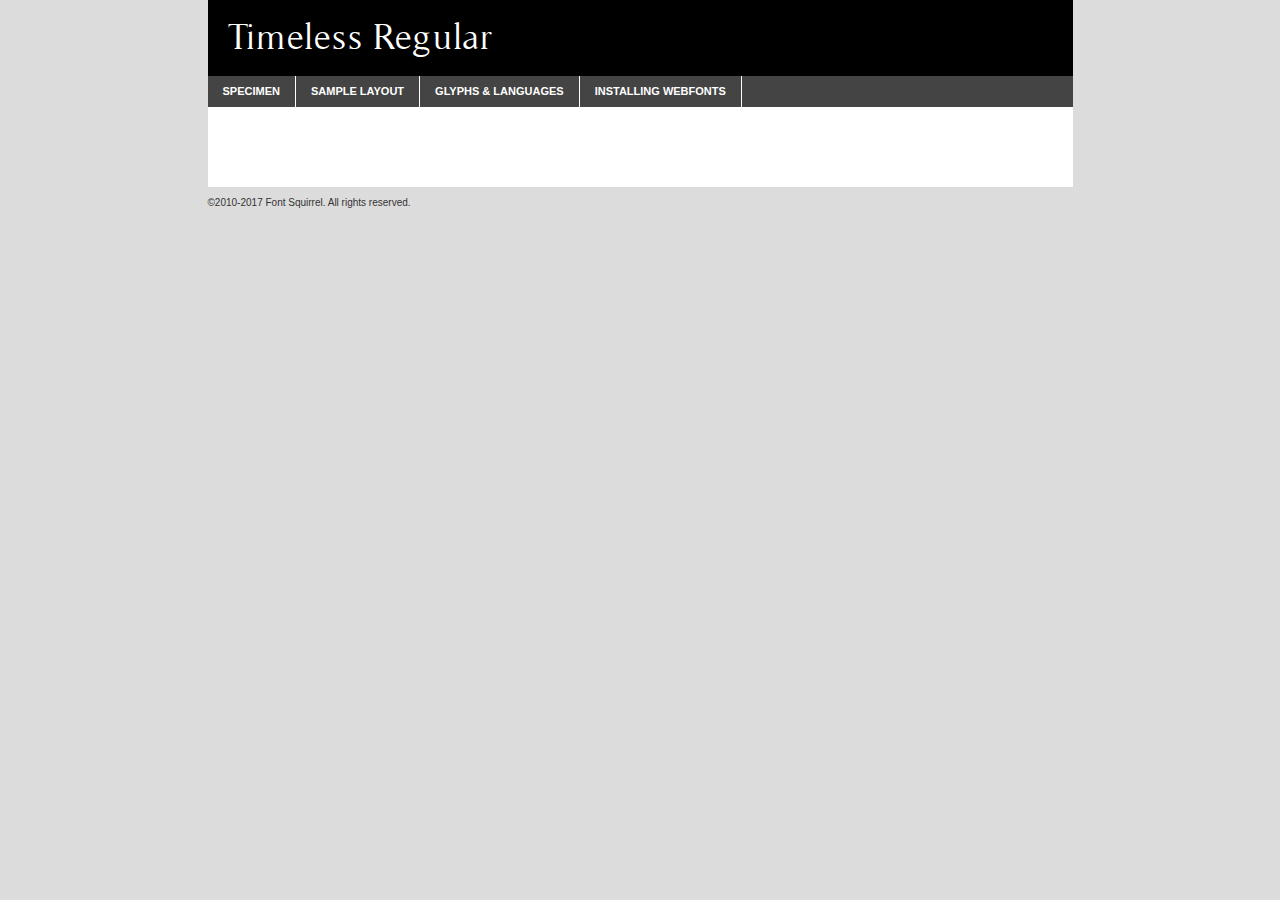
<file: 大学主页/fonts/timeless-demo.html>
<!DOCTYPE html PUBLIC "-//W3C//DTD XHTML 1.0 Transitional//EN"
	"http://www.w3.org/TR/xhtml1/DTD/xhtml1-transitional.dtd">

<html xmlns="http://www.w3.org/1999/xhtml" xml:lang="en" lang="en">
<head>
	<meta http-equiv="Content-Type" content="text/html; charset=utf-8" />
	<script src="http://ajax.googleapis.com/ajax/libs/jquery/1.7.2/jquery.min.js" type="text/javascript" charset="utf-8"></script>
	<script type="text/javascript">
	(function($){$.fn.easyTabs=function(option){var param=jQuery.extend({fadeSpeed:"fast",defaultContent:1,activeClass:'active'},option);$(this).each(function(){var thisId="#"+this.id;if(param.defaultContent==''){param.defaultContent=1;}
	if(typeof param.defaultContent=="number")
	{var defaultTab=$(thisId+" .tabs li:eq("+(param.defaultContent-1)+") a").attr('href').substr(1);}else{var defaultTab=param.defaultContent;}
	$(thisId+" .tabs li a").each(function(){var tabToHide=$(this).attr('href').substr(1);$("#"+tabToHide).addClass('easytabs-tab-content');});hideAll();changeContent(defaultTab);function hideAll(){$(thisId+" .easytabs-tab-content").hide();}
	function changeContent(tabId){hideAll();$(thisId+" .tabs li").removeClass(param.activeClass);$(thisId+" .tabs li a[href=#"+tabId+"]").closest('li').addClass(param.activeClass);if(param.fadeSpeed!="none")
	{$(thisId+" #"+tabId).fadeIn(param.fadeSpeed);}else{$(thisId+" #"+tabId).show();}}
	$(thisId+" .tabs li").click(function(){var tabId=$(this).find('a').attr('href').substr(1);changeContent(tabId);return false;});});}})(jQuery);
	</script>
	<link rel="stylesheet" href="specimen_files/specimen_stylesheet.css" type="text/css" charset="utf-8" />
	<link rel="stylesheet" href="stylesheet.css" type="text/css" charset="utf-8" />

	<style type="text/css">
					body{
				font-family: 'timelessregular';
							}
		</style>

	<title>Timeless Regular Specimen</title>
	
	
	<script type="text/javascript" charset="utf-8">
		$(document).ready(function() {
			$('#container').easyTabs({defaultContent:1});
		});
	</script>
</head>

<body>
<div id="container">
	<div id="header">
		Timeless Regular	</div>
	<ul class="tabs">
		<li><a href="#specimen">Specimen</a></li>
		<li><a href="#layout">Sample Layout</a></li>
				<li><a href="#glyphs">Glyphs &amp; Languages</a></li>
		<li><a href="#installing">Installing Webfonts</a></li>
		
	</ul>
	
	<div id="main_content">

		
			<div id="specimen">
		
				<div class="section">
					<div class="grid12 firstcol">
						<div class="huge">AaBb</div>
					</div>
				</div>
		
				<div class="section">
					<div class="glyph_range">A&#x200B;B&#x200b;C&#x200b;D&#x200b;E&#x200b;F&#x200b;G&#x200b;H&#x200b;I&#x200b;J&#x200b;K&#x200b;L&#x200b;M&#x200b;N&#x200b;O&#x200b;P&#x200b;Q&#x200b;R&#x200b;S&#x200b;T&#x200b;U&#x200b;V&#x200b;W&#x200b;X&#x200b;Y&#x200b;Z&#x200b;a&#x200b;b&#x200b;c&#x200b;d&#x200b;e&#x200b;f&#x200b;g&#x200b;h&#x200b;i&#x200b;j&#x200b;k&#x200b;l&#x200b;m&#x200b;n&#x200b;o&#x200b;p&#x200b;q&#x200b;r&#x200b;s&#x200b;t&#x200b;u&#x200b;v&#x200b;w&#x200b;x&#x200b;y&#x200b;z&#x200b;1&#x200b;2&#x200b;3&#x200b;4&#x200b;5&#x200b;6&#x200b;7&#x200b;8&#x200b;9&#x200b;0&#x200b;&amp;&#x200b;.&#x200b;,&#x200b;?&#x200b;!&#x200b;&#64;&#x200b;(&#x200b;)&#x200b;#&#x200b;$&#x200b;%&#x200b;*&#x200b;+&#x200b;-&#x200b;=&#x200b;:&#x200b;;</div>
				</div>
				<div class="section">
					<div class="grid12 firstcol">
						<table class="sample_table">
							<tr><td>10</td><td class="size10">abcdefghijklmnopqrstuvwxyzABCDEFGHIJKLMNOPQRSTUVWXYZ0123456789abcdefghijklmnopqrstuvwxyzABCDEFGHIJKLMNOPQRSTUVWXYZ0123456789abcdefghijklmnopqrstuvwxyzABCDEFGHIJKLMNOPQRSTUVWXYZ</td></tr>
							<tr><td>11</td><td class="size11">abcdefghijklmnopqrstuvwxyzABCDEFGHIJKLMNOPQRSTUVWXYZ0123456789abcdefghijklmnopqrstuvwxyzABCDEFGHIJKLMNOPQRSTUVWXYZ0123456789abcdefghijklmnopqrstuvwxyzABCDEFGHIJKLMNOPQRSTUVWXYZ</td></tr>
							<tr><td>12</td><td class="size12">abcdefghijklmnopqrstuvwxyzABCDEFGHIJKLMNOPQRSTUVWXYZ0123456789abcdefghijklmnopqrstuvwxyzABCDEFGHIJKLMNOPQRSTUVWXYZ0123456789abcdefghijklmnopqrstuvwxyzABCDEFGHIJKLMNOPQRSTUVWXYZ</td></tr>
							<tr><td>13</td><td class="size13">abcdefghijklmnopqrstuvwxyzABCDEFGHIJKLMNOPQRSTUVWXYZ0123456789abcdefghijklmnopqrstuvwxyzABCDEFGHIJKLMNOPQRSTUVWXYZ0123456789abcdefghijklmnopqrstuvwxyzABCDEFGHIJKLMNOPQRSTUVWXYZ</td></tr>
							<tr><td>14</td><td class="size14">abcdefghijklmnopqrstuvwxyzABCDEFGHIJKLMNOPQRSTUVWXYZ0123456789abcdefghijklmnopqrstuvwxyzABCDEFGHIJKLMNOPQRSTUVWXYZ0123456789abcdefghijklmnopqrstuvwxyzABCDEFGHIJKLMNOPQRSTUVWXYZ</td></tr>
							<tr><td>16</td><td class="size16">abcdefghijklmnopqrstuvwxyzABCDEFGHIJKLMNOPQRSTUVWXYZ0123456789abcdefghijklmnopqrstuvwxyzABCDEFGHIJKLMNOPQRSTUVWXYZ</td></tr>
							<tr><td>18</td><td class="size18">abcdefghijklmnopqrstuvwxyzABCDEFGHIJKLMNOPQRSTUVWXYZ0123456789abcdefghijklmnopqrstuvwxyzABCDEFGHIJKLMNOPQRSTUVWXYZ</td></tr>
							<tr><td>20</td><td class="size20">abcdefghijklmnopqrstuvwxyzABCDEFGHIJKLMNOPQRSTUVWXYZ0123456789abcdefghijklmnopqrstuvwxyzABCDEFGHIJKLMNOPQRSTUVWXYZ</td></tr>
							<tr><td>24</td><td class="size24">abcdefghijklmnopqrstuvwxyzABCDEFGHIJKLMNOPQRSTUVWXYZ0123456789abcdefghijklmnopqrstuvwxyzABCDEFGHIJKLMNOPQRSTUVWXYZ</td></tr>
							<tr><td>30</td><td class="size30">abcdefghijklmnopqrstuvwxyzABCDEFGHIJKLMNOPQRSTUVWXYZ0123456789abcdefghijklmnopqrstuvwxyzABCDEFGHIJKLMNOPQRSTUVWXYZ</td></tr>
							<tr><td>36</td><td class="size36">abcdefghijklmnopqrstuvwxyzABCDEFGHIJKLMNOPQRSTUVWXYZ0123456789abcdefghijklmnopqrstuvwxyzABCDEFGHIJKLMNOPQRSTUVWXYZ</td></tr>
							<tr><td>48</td><td class="size48">abcdefghijklmnopqrstuvwxyzABCDEFGHIJKLMNOPQRSTUVWXYZ0123456789abcdefghijklmnopqrstuvwxyzABCDEFGHIJKLMNOPQRSTUVWXYZ</td></tr>
							<tr><td>60</td><td class="size60">abcdefghijklmnopqrstuvwxyzABCDEFGHIJKLMNOPQRSTUVWXYZ0123456789abcdefghijklmnopqrstuvwxyzABCDEFGHIJKLMNOPQRSTUVWXYZ</td></tr>
							<tr><td>72</td><td class="size72">abcdefghijklmnopqrstuvwxyzABCDEFGHIJKLMNOPQRSTUVWXYZ0123456789abcdefghijklmnopqrstuvwxyzABCDEFGHIJKLMNOPQRSTUVWXYZ</td></tr>
							<tr><td>90</td><td class="size90">abcdefghijklmnopqrstuvwxyzABCDEFGHIJKLMNOPQRSTUVWXYZ0123456789abcdefghijklmnopqrstuvwxyzABCDEFGHIJKLMNOPQRSTUVWXYZ</td></tr>
						</table>
				
					</div>
			
				</div>
		
		
		
								<div class="section" id="bodycomparison">


										<div id="xheight">
				<div class="fontbody">&#x25FC;&#x25FC;&#x25FC;&#x25FC;&#x25FC;&#x25FC;&#x25FC;&#x25FC;&#x25FC;&#x25FC;&#x25FC;&#x25FC;&#x25FC;&#x25FC;&#x25FC;&#x25FC;&#x25FC;&#x25FC;&#x25FC;&#x25FC;&#x25FC;&#x25FC;&#x25FC;&#x25FC;&#x25FC;&#x25FC;&#x25FC;&#x25FC;&#x25FC;&#x25FC;&#x25FC;&#x25FC;&#x25FC;&#x25FC;&#x25FC;&#x25FC;&#x25FC;&#x25FC;&#x25FC;&#x25FC;&#x25FC;&#x25FC;&#x25FC;&#x25FC;&#x25FC;&#x25FC;&#x25FC;&#x25FC;&#x25FC;&#x25FC;&#x25FC;&#x25FC;&#x25FC;&#x25FC;&#x25FC;&#x25FC;&#x25FC;&#x25FC;&#x25FC;&#x25FC;&#x25FC;&#x25FC;&#x25FC;&#x25FC;&#x25FC;&#x25FC;&#x25FC;&#x25FC;&#x25FC;&#x25FC;&#x25FC;&#x25FC;&#x25FC;&#x25FC;&#x25FC;&#x25FC;&#x25FC;&#x25FC;&#x25FC;&#x25FC;&#x25FC;&#x25FC;&#x25FC;&#x25FC;&#x25FC;&#x25FC;&#x25FC;&#x25FC;&#x25FC;&#x25FC;&#x25FC;&#x25FC;&#x25FC;&#x25FC;&#x25FC;&#x25FC;&#x25FC;&#x25FC;&#x25FC;body</div><div class="arialbody">body</div><div class="verdanabody">body</div><div class="georgiabody">body</div></div>
										<div class="fontbody" style="z-index:1">
											body<span>Timeless Regular</span>
										</div>
										<div class="arialbody" style="z-index:1">
											body<span>Arial</span>
										</div>
										<div class="verdanabody" style="z-index:1">
											body<span>Verdana</span>
										</div>
										<div class="georgiabody" style="z-index:1">
											body<span>Georgia</span>
										</div>



								</div>
		
		
				<div class="section psample psample_row1" id="">
					
					<div class="grid2 firstcol">
						<p class="size10"><span>10.</span>Aenean lacinia bibendum nulla sed consectetur. Fusce dapibus, tellus ac cursus commodo, tortor mauris condimentum nibh, ut fermentum massa justo sit amet risus. Nullam id dolor id nibh ultricies vehicula ut id elit. Cum sociis natoque penatibus et magnis dis parturient montes, nascetur ridiculus mus. Nulla vitae elit libero, a pharetra augue.</p>
			
					</div>
					<div class="grid3">
						<p class="size11"><span>11.</span>Aenean lacinia bibendum nulla sed consectetur. Fusce dapibus, tellus ac cursus commodo, tortor mauris condimentum nibh, ut fermentum massa justo sit amet risus. Nullam id dolor id nibh ultricies vehicula ut id elit. Cum sociis natoque penatibus et magnis dis parturient montes, nascetur ridiculus mus. Nulla vitae elit libero, a pharetra augue.</p>
			
					</div>
					<div class="grid3">
						<p class="size12"><span>12.</span>Aenean lacinia bibendum nulla sed consectetur. Fusce dapibus, tellus ac cursus commodo, tortor mauris condimentum nibh, ut fermentum massa justo sit amet risus. Nullam id dolor id nibh ultricies vehicula ut id elit. Cum sociis natoque penatibus et magnis dis parturient montes, nascetur ridiculus mus. Nulla vitae elit libero, a pharetra augue.</p>
			
					</div>
					<div class="grid4">
						<p class="size13"><span>13.</span>Aenean lacinia bibendum nulla sed consectetur. Fusce dapibus, tellus ac cursus commodo, tortor mauris condimentum nibh, ut fermentum massa justo sit amet risus. Nullam id dolor id nibh ultricies vehicula ut id elit. Cum sociis natoque penatibus et magnis dis parturient montes, nascetur ridiculus mus. Nulla vitae elit libero, a pharetra augue.</p>
			
					</div>
					<div class="white_blend"></div>
					
				</div>
				<div class="section psample psample_row2" id="">
					<div class="grid3 firstcol">
						<p class="size14"><span>14.</span>Aenean lacinia bibendum nulla sed consectetur. Fusce dapibus, tellus ac cursus commodo, tortor mauris condimentum nibh, ut fermentum massa justo sit amet risus. Nullam id dolor id nibh ultricies vehicula ut id elit. Cum sociis natoque penatibus et magnis dis parturient montes, nascetur ridiculus mus. Nulla vitae elit libero, a pharetra augue.</p>
			
					</div>
					<div class="grid4">
						<p class="size16"><span>16.</span>Aenean lacinia bibendum nulla sed consectetur. Fusce dapibus, tellus ac cursus commodo, tortor mauris condimentum nibh, ut fermentum massa justo sit amet risus. Nullam id dolor id nibh ultricies vehicula ut id elit. Cum sociis natoque penatibus et magnis dis parturient montes, nascetur ridiculus mus. Nulla vitae elit libero, a pharetra augue.</p>
			
					</div>
					<div class="grid5">
						<p class="size18"><span>18.</span>Aenean lacinia bibendum nulla sed consectetur. Fusce dapibus, tellus ac cursus commodo, tortor mauris condimentum nibh, ut fermentum massa justo sit amet risus. Nullam id dolor id nibh ultricies vehicula ut id elit. Cum sociis natoque penatibus et magnis dis parturient montes, nascetur ridiculus mus. Nulla vitae elit libero, a pharetra augue.</p>
			
					</div>

					<div class="white_blend"></div>

				</div>
				
				<div class="section psample psample_row3" id="">
					<div class="grid5 firstcol">
						<p class="size20"><span>20.</span>Aenean lacinia bibendum nulla sed consectetur. Fusce dapibus, tellus ac cursus commodo, tortor mauris condimentum nibh, ut fermentum massa justo sit amet risus. Nullam id dolor id nibh ultricies vehicula ut id elit. Cum sociis natoque penatibus et magnis dis parturient montes, nascetur ridiculus mus. Nulla vitae elit libero, a pharetra augue.</p>
					</div>
					<div class="grid7">
						<p class="size24"><span>24.</span>Aenean lacinia bibendum nulla sed consectetur. Fusce dapibus, tellus ac cursus commodo, tortor mauris condimentum nibh, ut fermentum massa justo sit amet risus. Nullam id dolor id nibh ultricies vehicula ut id elit. Cum sociis natoque penatibus et magnis dis parturient montes, nascetur ridiculus mus. Nulla vitae elit libero, a pharetra augue.</p>
					</div>
					
					<div class="white_blend"></div>
					
				</div>
				
				<div class="section psample psample_row4" id="">
					<div class="grid12 firstcol">
						<p class="size30"><span>30.</span>Aenean lacinia bibendum nulla sed consectetur. Fusce dapibus, tellus ac cursus commodo, tortor mauris condimentum nibh, ut fermentum massa justo sit amet risus. Nullam id dolor id nibh ultricies vehicula ut id elit. Cum sociis natoque penatibus et magnis dis parturient montes, nascetur ridiculus mus. Nulla vitae elit libero, a pharetra augue.</p>
					</div>
					<div class="white_blend"></div>
					
				</div>
				
				
				
				<div class="section psample psample_row1 fullreverse">
					<div class="grid2 firstcol">
						<p class="size10"><span>10.</span>Aenean lacinia bibendum nulla sed consectetur. Fusce dapibus, tellus ac cursus commodo, tortor mauris condimentum nibh, ut fermentum massa justo sit amet risus. Nullam id dolor id nibh ultricies vehicula ut id elit. Cum sociis natoque penatibus et magnis dis parturient montes, nascetur ridiculus mus. Nulla vitae elit libero, a pharetra augue.</p>
			
					</div>
					<div class="grid3">
						<p class="size11"><span>11.</span>Aenean lacinia bibendum nulla sed consectetur. Fusce dapibus, tellus ac cursus commodo, tortor mauris condimentum nibh, ut fermentum massa justo sit amet risus. Nullam id dolor id nibh ultricies vehicula ut id elit. Cum sociis natoque penatibus et magnis dis parturient montes, nascetur ridiculus mus. Nulla vitae elit libero, a pharetra augue.</p>
			
					</div>
					<div class="grid3">
						<p class="size12"><span>12.</span>Aenean lacinia bibendum nulla sed consectetur. Fusce dapibus, tellus ac cursus commodo, tortor mauris condimentum nibh, ut fermentum massa justo sit amet risus. Nullam id dolor id nibh ultricies vehicula ut id elit. Cum sociis natoque penatibus et magnis dis parturient montes, nascetur ridiculus mus. Nulla vitae elit libero, a pharetra augue.</p>
			
					</div>
					<div class="grid4">
						<p class="size13"><span>13.</span>Aenean lacinia bibendum nulla sed consectetur. Fusce dapibus, tellus ac cursus commodo, tortor mauris condimentum nibh, ut fermentum massa justo sit amet risus. Nullam id dolor id nibh ultricies vehicula ut id elit. Cum sociis natoque penatibus et magnis dis parturient montes, nascetur ridiculus mus. Nulla vitae elit libero, a pharetra augue.</p>
			
					</div>
					<div class="black_blend"></div>
					
				</div>
				
				<div class="section psample psample_row2 fullreverse">
					<div class="grid3 firstcol">
						<p class="size14"><span>14.</span>Aenean lacinia bibendum nulla sed consectetur. Fusce dapibus, tellus ac cursus commodo, tortor mauris condimentum nibh, ut fermentum massa justo sit amet risus. Nullam id dolor id nibh ultricies vehicula ut id elit. Cum sociis natoque penatibus et magnis dis parturient montes, nascetur ridiculus mus. Nulla vitae elit libero, a pharetra augue.</p>
			
					</div>
					<div class="grid4">
						<p class="size16"><span>16.</span>Aenean lacinia bibendum nulla sed consectetur. Fusce dapibus, tellus ac cursus commodo, tortor mauris condimentum nibh, ut fermentum massa justo sit amet risus. Nullam id dolor id nibh ultricies vehicula ut id elit. Cum sociis natoque penatibus et magnis dis parturient montes, nascetur ridiculus mus. Nulla vitae elit libero, a pharetra augue.</p>
			
					</div>
					<div class="grid5">
						<p class="size18"><span>18.</span>Aenean lacinia bibendum nulla sed consectetur. Fusce dapibus, tellus ac cursus commodo, tortor mauris condimentum nibh, ut fermentum massa justo sit amet risus. Nullam id dolor id nibh ultricies vehicula ut id elit. Cum sociis natoque penatibus et magnis dis parturient montes, nascetur ridiculus mus. Nulla vitae elit libero, a pharetra augue.</p>
			
					</div>
					<div class="black_blend"></div>

				</div>
				
				<div class="section psample fullreverse psample_row3" id="">
					<div class="grid5 firstcol">
						<p class="size20"><span>20.</span>Aenean lacinia bibendum nulla sed consectetur. Fusce dapibus, tellus ac cursus commodo, tortor mauris condimentum nibh, ut fermentum massa justo sit amet risus. Nullam id dolor id nibh ultricies vehicula ut id elit. Cum sociis natoque penatibus et magnis dis parturient montes, nascetur ridiculus mus. Nulla vitae elit libero, a pharetra augue.</p>
					</div>
					<div class="grid7">
						<p class="size24"><span>24.</span>Aenean lacinia bibendum nulla sed consectetur. Fusce dapibus, tellus ac cursus commodo, tortor mauris condimentum nibh, ut fermentum massa justo sit amet risus. Nullam id dolor id nibh ultricies vehicula ut id elit. Cum sociis natoque penatibus et magnis dis parturient montes, nascetur ridiculus mus. Nulla vitae elit libero, a pharetra augue.</p>
					</div>
					
					<div class="black_blend"></div>
					
				</div>
				
				<div class="section psample fullreverse psample_row4" id="" style="border-bottom: 20px #000 solid;">
					<div class="grid12 firstcol">
						<p class="size30"><span>30.</span>Aenean lacinia bibendum nulla sed consectetur. Fusce dapibus, tellus ac cursus commodo, tortor mauris condimentum nibh, ut fermentum massa justo sit amet risus. Nullam id dolor id nibh ultricies vehicula ut id elit. Cum sociis natoque penatibus et magnis dis parturient montes, nascetur ridiculus mus. Nulla vitae elit libero, a pharetra augue.</p>
					</div>
					<div class="black_blend"></div>
					
				</div>
				
				
				
				
			</div>
			
			<div id="layout">
				
				<div class="section">
					
					<div class="grid12 firstcol">
						<h1>Lorem Ipsum Dolor</h1>
						<h2>Etiam porta sem malesuada magna mollis euismod</h2>
						
						<p class="byline">By <a href="#link">Aenean Lacinia</a></p>
					</div>
				</div>
				<div class="section">
					<div class="grid8 firstcol">
						<p class="large">Donec sed odio dui. Morbi leo risus, porta ac consectetur ac, vestibulum at eros. Fusce dapibus, tellus ac cursus commodo, tortor mauris condimentum nibh, ut fermentum massa justo sit amet risus. </p>

						
						<h3>Pellentesque ornare sem</h3>

						<p>Maecenas sed diam eget risus varius blandit sit amet non magna. Maecenas faucibus mollis interdum. Donec ullamcorper nulla non metus auctor fringilla. Nullam id dolor id nibh ultricies vehicula ut id elit. Nullam id dolor id nibh ultricies vehicula ut id elit. </p>

						<p>Aenean eu leo quam. Pellentesque ornare sem lacinia quam venenatis vestibulum. Lorem ipsum dolor sit amet, consectetur adipiscing elit. Cum sociis natoque penatibus et magnis dis parturient montes, nascetur ridiculus mus. </p>

						<p>Nulla vitae elit libero, a pharetra augue. Praesent commodo cursus magna, vel scelerisque nisl consectetur et. Aenean lacinia bibendum nulla sed consectetur. </p>

						<p>Nullam quis risus eget urna mollis ornare vel eu leo. Nullam quis risus eget urna mollis ornare vel eu leo. Maecenas sed diam eget risus varius blandit sit amet non magna. Donec ullamcorper nulla non metus auctor fringilla. </p>

						<h3>Cras mattis consectetur</h3>

						<p>Aenean eu leo quam. Pellentesque ornare sem lacinia quam venenatis vestibulum. Aenean lacinia bibendum nulla sed consectetur. Integer posuere erat a ante venenatis dapibus posuere velit aliquet. Cras mattis consectetur purus sit amet fermentum. </p>

						<p>Nullam id dolor id nibh ultricies vehicula ut id elit. Nullam quis risus eget urna mollis ornare vel eu leo. Cras mattis consectetur purus sit amet fermentum.</p>
					</div>
					
					<div class="grid4 sidebar">
						
						<div class="box reverse">
							<p class="last">Nullam quis risus eget urna mollis ornare vel eu leo. Donec ullamcorper nulla non metus auctor fringilla. Cras mattis consectetur purus sit amet fermentum. Sed posuere consectetur est at lobortis. Lorem ipsum dolor sit amet, consectetur adipiscing elit. </p>
						</div>
						
						<p class="caption">Maecenas sed diam eget risus varius.</p>

						<p>Vestibulum id ligula porta felis euismod semper. Integer posuere erat a ante venenatis dapibus posuere velit aliquet. Vestibulum id ligula porta felis euismod semper. Sed posuere consectetur est at lobortis. Maecenas sed diam eget risus varius blandit sit amet non magna. Fusce dapibus, tellus ac cursus commodo, tortor mauris condimentum nibh, ut fermentum massa justo sit amet risus. </p>

					

						<p>Duis mollis, est non commodo luctus, nisi erat porttitor ligula, eget lacinia odio sem nec elit. Aenean lacinia bibendum nulla sed consectetur. Vivamus sagittis lacus vel augue laoreet rutrum faucibus dolor auctor. Aenean lacinia bibendum nulla sed consectetur. Nullam quis risus eget urna mollis ornare vel eu leo. </p>

						<p>Praesent commodo cursus magna, vel scelerisque nisl consectetur et. Donec ullamcorper nulla non metus auctor fringilla. Maecenas faucibus mollis interdum. Fusce dapibus, tellus ac cursus commodo, tortor mauris condimentum nibh, ut fermentum massa justo sit amet risus. </p>

					</div>
				</div>
				
			</div>


			



		<div id="glyphs">
			<div class="section">
				<div class="grid12 firstcol">
			
				<h1>Language Support</h1>
				<p>The subset of Timeless Regular in this kit supports the following languages:<br />
			
					Albanian, Basque, Breton, Chamorro, Danish, Dutch, English, Faroese, Finnish, French, Frisian, Galician, German, Icelandic, Italian, Malagasy, Norwegian, Portuguese, Spanish, Alsatian, Aragonese, Arapaho, Arrernte, Asturian, Aymara, Bislama, Cebuano, Corsican, Fijian, French_creole, Genoese, Gilbertese, Greenlandic, Haitian_creole, Hiligaynon, Hmong, Hopi, Ibanag, Iloko_ilokano, Indonesian, Interglossa_glosa, Interlingua, Irish_gaelic, Jerriais, Lojban, Lombard, Luxembourgeois, Manx, Mohawk, Norfolk_pitcairnese, Occitan, Oromo, Pangasinan, Papiamento, Piedmontese, Potawatomi, Rhaeto-romance, Romansh, Rotokas, Sami_lule, Samoan, Sardinian, Scots_gaelic, Seychelles_creole, Shona, Sicilian, Somali, Southern_ndebele, Swahili, Swati_swazi, Tagalog_filipino_pilipino, Tetum, Tok_pisin, Uyghur_latinized, Volapuk, Walloon, Warlpiri, Xhosa, Yapese, Zulu, Latinbasic, Ubasic, Demo				</p>
				<h1>Glyph Chart</h1>
				<p>The subset of Timeless Regular in this kit includes all the glyphs listed below. Unicode entities are included above each glyph to help you insert individual characters into your layout.</p>
				<div id="glyph_chart">
			
																				 <div><p>&amp;#5;</p>&#5;</div>
																				 <div><p>&amp;#6;</p>&#6;</div>
																				 <div><p>&amp;#8;</p>&#8;</div>
																				 <div><p>&amp;#10;</p>&#10;</div>
																				 <div><p>&amp;#11;</p>&#11;</div>
																				 <div><p>&amp;#12;</p>&#12;</div>
																				 <div><p>&amp;#13;</p>&#13;</div>
																				 <div><p>&amp;#25;</p>&#25;</div>
																				 <div><p>&amp;#26;</p>&#26;</div>
																				 <div><p>&amp;#27;</p>&#27;</div>
																				 <div><p>&amp;#28;</p>&#28;</div>
																				 <div><p>&amp;#29;</p>&#29;</div>
																				 <div><p>&amp;#30;</p>&#30;</div>
																				 <div><p>&amp;#31;</p>&#31;</div>
																				 <div><p>&amp;#32;</p>&#32;</div>
																				 <div><p>&amp;#33;</p>&#33;</div>
																				 <div><p>&amp;#34;</p>&#34;</div>
																				 <div><p>&amp;#35;</p>&#35;</div>
																				 <div><p>&amp;#36;</p>&#36;</div>
																				 <div><p>&amp;#37;</p>&#37;</div>
																				 <div><p>&amp;#38;</p>&#38;</div>
																				 <div><p>&amp;#39;</p>&#39;</div>
																				 <div><p>&amp;#40;</p>&#40;</div>
																				 <div><p>&amp;#41;</p>&#41;</div>
																				 <div><p>&amp;#42;</p>&#42;</div>
																				 <div><p>&amp;#43;</p>&#43;</div>
																				 <div><p>&amp;#44;</p>&#44;</div>
																				 <div><p>&amp;#45;</p>&#45;</div>
																				 <div><p>&amp;#46;</p>&#46;</div>
																				 <div><p>&amp;#47;</p>&#47;</div>
																				 <div><p>&amp;#48;</p>&#48;</div>
																				 <div><p>&amp;#49;</p>&#49;</div>
																				 <div><p>&amp;#50;</p>&#50;</div>
																				 <div><p>&amp;#51;</p>&#51;</div>
																				 <div><p>&amp;#52;</p>&#52;</div>
																				 <div><p>&amp;#53;</p>&#53;</div>
																				 <div><p>&amp;#54;</p>&#54;</div>
																				 <div><p>&amp;#55;</p>&#55;</div>
																				 <div><p>&amp;#56;</p>&#56;</div>
																				 <div><p>&amp;#57;</p>&#57;</div>
																				 <div><p>&amp;#58;</p>&#58;</div>
																				 <div><p>&amp;#59;</p>&#59;</div>
																				 <div><p>&amp;#60;</p>&#60;</div>
																				 <div><p>&amp;#61;</p>&#61;</div>
																				 <div><p>&amp;#62;</p>&#62;</div>
																				 <div><p>&amp;#63;</p>&#63;</div>
																				 <div><p>&amp;#64;</p>&#64;</div>
																				 <div><p>&amp;#65;</p>&#65;</div>
																				 <div><p>&amp;#66;</p>&#66;</div>
																				 <div><p>&amp;#67;</p>&#67;</div>
																				 <div><p>&amp;#68;</p>&#68;</div>
																				 <div><p>&amp;#69;</p>&#69;</div>
																				 <div><p>&amp;#70;</p>&#70;</div>
																				 <div><p>&amp;#71;</p>&#71;</div>
																				 <div><p>&amp;#72;</p>&#72;</div>
																				 <div><p>&amp;#73;</p>&#73;</div>
																				 <div><p>&amp;#74;</p>&#74;</div>
																				 <div><p>&amp;#75;</p>&#75;</div>
																				 <div><p>&amp;#76;</p>&#76;</div>
																				 <div><p>&amp;#77;</p>&#77;</div>
																				 <div><p>&amp;#78;</p>&#78;</div>
																				 <div><p>&amp;#79;</p>&#79;</div>
																				 <div><p>&amp;#80;</p>&#80;</div>
																				 <div><p>&amp;#81;</p>&#81;</div>
																				 <div><p>&amp;#82;</p>&#82;</div>
																				 <div><p>&amp;#83;</p>&#83;</div>
																				 <div><p>&amp;#84;</p>&#84;</div>
																				 <div><p>&amp;#85;</p>&#85;</div>
																				 <div><p>&amp;#86;</p>&#86;</div>
																				 <div><p>&amp;#87;</p>&#87;</div>
																				 <div><p>&amp;#88;</p>&#88;</div>
																				 <div><p>&amp;#89;</p>&#89;</div>
																				 <div><p>&amp;#90;</p>&#90;</div>
																				 <div><p>&amp;#91;</p>&#91;</div>
																				 <div><p>&amp;#92;</p>&#92;</div>
																				 <div><p>&amp;#93;</p>&#93;</div>
																				 <div><p>&amp;#94;</p>&#94;</div>
																				 <div><p>&amp;#95;</p>&#95;</div>
																				 <div><p>&amp;#96;</p>&#96;</div>
																				 <div><p>&amp;#97;</p>&#97;</div>
																				 <div><p>&amp;#98;</p>&#98;</div>
																				 <div><p>&amp;#99;</p>&#99;</div>
																				 <div><p>&amp;#100;</p>&#100;</div>
																				 <div><p>&amp;#101;</p>&#101;</div>
																				 <div><p>&amp;#102;</p>&#102;</div>
																				 <div><p>&amp;#103;</p>&#103;</div>
																				 <div><p>&amp;#104;</p>&#104;</div>
																				 <div><p>&amp;#105;</p>&#105;</div>
																				 <div><p>&amp;#106;</p>&#106;</div>
																				 <div><p>&amp;#107;</p>&#107;</div>
																				 <div><p>&amp;#108;</p>&#108;</div>
																				 <div><p>&amp;#109;</p>&#109;</div>
																				 <div><p>&amp;#110;</p>&#110;</div>
																				 <div><p>&amp;#111;</p>&#111;</div>
																				 <div><p>&amp;#112;</p>&#112;</div>
																				 <div><p>&amp;#113;</p>&#113;</div>
																				 <div><p>&amp;#114;</p>&#114;</div>
																				 <div><p>&amp;#115;</p>&#115;</div>
																				 <div><p>&amp;#116;</p>&#116;</div>
																				 <div><p>&amp;#117;</p>&#117;</div>
																				 <div><p>&amp;#118;</p>&#118;</div>
																				 <div><p>&amp;#119;</p>&#119;</div>
																				 <div><p>&amp;#120;</p>&#120;</div>
																				 <div><p>&amp;#121;</p>&#121;</div>
																				 <div><p>&amp;#122;</p>&#122;</div>
																				 <div><p>&amp;#123;</p>&#123;</div>
																				 <div><p>&amp;#124;</p>&#124;</div>
																				 <div><p>&amp;#125;</p>&#125;</div>
																				 <div><p>&amp;#126;</p>&#126;</div>
																				 <div><p>&amp;#160;</p>&#160;</div>
																				 <div><p>&amp;#161;</p>&#161;</div>
																				 <div><p>&amp;#162;</p>&#162;</div>
																				 <div><p>&amp;#163;</p>&#163;</div>
																				 <div><p>&amp;#165;</p>&#165;</div>
																				 <div><p>&amp;#166;</p>&#166;</div>
																				 <div><p>&amp;#167;</p>&#167;</div>
																				 <div><p>&amp;#168;</p>&#168;</div>
																				 <div><p>&amp;#169;</p>&#169;</div>
																				 <div><p>&amp;#170;</p>&#170;</div>
																				 <div><p>&amp;#171;</p>&#171;</div>
																				 <div><p>&amp;#172;</p>&#172;</div>
																				 <div><p>&amp;#173;</p>&#173;</div>
																				 <div><p>&amp;#174;</p>&#174;</div>
																				 <div><p>&amp;#175;</p>&#175;</div>
																				 <div><p>&amp;#176;</p>&#176;</div>
																				 <div><p>&amp;#177;</p>&#177;</div>
																				 <div><p>&amp;#178;</p>&#178;</div>
																				 <div><p>&amp;#179;</p>&#179;</div>
																				 <div><p>&amp;#180;</p>&#180;</div>
																				 <div><p>&amp;#181;</p>&#181;</div>
																				 <div><p>&amp;#182;</p>&#182;</div>
																				 <div><p>&amp;#183;</p>&#183;</div>
																				 <div><p>&amp;#184;</p>&#184;</div>
																				 <div><p>&amp;#185;</p>&#185;</div>
																				 <div><p>&amp;#186;</p>&#186;</div>
																				 <div><p>&amp;#187;</p>&#187;</div>
																				 <div><p>&amp;#188;</p>&#188;</div>
																				 <div><p>&amp;#189;</p>&#189;</div>
																				 <div><p>&amp;#190;</p>&#190;</div>
																				 <div><p>&amp;#191;</p>&#191;</div>
																				 <div><p>&amp;#192;</p>&#192;</div>
																				 <div><p>&amp;#193;</p>&#193;</div>
																				 <div><p>&amp;#194;</p>&#194;</div>
																				 <div><p>&amp;#195;</p>&#195;</div>
																				 <div><p>&amp;#196;</p>&#196;</div>
																				 <div><p>&amp;#197;</p>&#197;</div>
																				 <div><p>&amp;#198;</p>&#198;</div>
																				 <div><p>&amp;#199;</p>&#199;</div>
																				 <div><p>&amp;#200;</p>&#200;</div>
																				 <div><p>&amp;#201;</p>&#201;</div>
																				 <div><p>&amp;#202;</p>&#202;</div>
																				 <div><p>&amp;#203;</p>&#203;</div>
																				 <div><p>&amp;#204;</p>&#204;</div>
																				 <div><p>&amp;#205;</p>&#205;</div>
																				 <div><p>&amp;#206;</p>&#206;</div>
																				 <div><p>&amp;#207;</p>&#207;</div>
																				 <div><p>&amp;#208;</p>&#208;</div>
																				 <div><p>&amp;#209;</p>&#209;</div>
																				 <div><p>&amp;#210;</p>&#210;</div>
																				 <div><p>&amp;#211;</p>&#211;</div>
																				 <div><p>&amp;#212;</p>&#212;</div>
																				 <div><p>&amp;#213;</p>&#213;</div>
																				 <div><p>&amp;#214;</p>&#214;</div>
																				 <div><p>&amp;#215;</p>&#215;</div>
																				 <div><p>&amp;#216;</p>&#216;</div>
																				 <div><p>&amp;#217;</p>&#217;</div>
																				 <div><p>&amp;#218;</p>&#218;</div>
																				 <div><p>&amp;#219;</p>&#219;</div>
																				 <div><p>&amp;#220;</p>&#220;</div>
																				 <div><p>&amp;#221;</p>&#221;</div>
																				 <div><p>&amp;#222;</p>&#222;</div>
																				 <div><p>&amp;#223;</p>&#223;</div>
																				 <div><p>&amp;#224;</p>&#224;</div>
																				 <div><p>&amp;#225;</p>&#225;</div>
																				 <div><p>&amp;#226;</p>&#226;</div>
																				 <div><p>&amp;#227;</p>&#227;</div>
																				 <div><p>&amp;#228;</p>&#228;</div>
																				 <div><p>&amp;#229;</p>&#229;</div>
																				 <div><p>&amp;#230;</p>&#230;</div>
																				 <div><p>&amp;#231;</p>&#231;</div>
																				 <div><p>&amp;#232;</p>&#232;</div>
																				 <div><p>&amp;#233;</p>&#233;</div>
																				 <div><p>&amp;#234;</p>&#234;</div>
																				 <div><p>&amp;#235;</p>&#235;</div>
																				 <div><p>&amp;#236;</p>&#236;</div>
																				 <div><p>&amp;#237;</p>&#237;</div>
																				 <div><p>&amp;#238;</p>&#238;</div>
																				 <div><p>&amp;#239;</p>&#239;</div>
																				 <div><p>&amp;#240;</p>&#240;</div>
																				 <div><p>&amp;#241;</p>&#241;</div>
																				 <div><p>&amp;#242;</p>&#242;</div>
																				 <div><p>&amp;#243;</p>&#243;</div>
																				 <div><p>&amp;#244;</p>&#244;</div>
																				 <div><p>&amp;#245;</p>&#245;</div>
																				 <div><p>&amp;#246;</p>&#246;</div>
																				 <div><p>&amp;#247;</p>&#247;</div>
																				 <div><p>&amp;#248;</p>&#248;</div>
																				 <div><p>&amp;#249;</p>&#249;</div>
																				 <div><p>&amp;#250;</p>&#250;</div>
																				 <div><p>&amp;#251;</p>&#251;</div>
																				 <div><p>&amp;#252;</p>&#252;</div>
																				 <div><p>&amp;#253;</p>&#253;</div>
																				 <div><p>&amp;#254;</p>&#254;</div>
																				 <div><p>&amp;#255;</p>&#255;</div>
																				 <div><p>&amp;#338;</p>&#338;</div>
																				 <div><p>&amp;#339;</p>&#339;</div>
																				 <div><p>&amp;#376;</p>&#376;</div>
																				 <div><p>&amp;#710;</p>&#710;</div>
																				 <div><p>&amp;#732;</p>&#732;</div>
																				 <div><p>&amp;#8192;</p>&#8192;</div>
																				 <div><p>&amp;#8193;</p>&#8193;</div>
																				 <div><p>&amp;#8194;</p>&#8194;</div>
																				 <div><p>&amp;#8195;</p>&#8195;</div>
																				 <div><p>&amp;#8196;</p>&#8196;</div>
																				 <div><p>&amp;#8197;</p>&#8197;</div>
																				 <div><p>&amp;#8198;</p>&#8198;</div>
																				 <div><p>&amp;#8199;</p>&#8199;</div>
																				 <div><p>&amp;#8200;</p>&#8200;</div>
																				 <div><p>&amp;#8201;</p>&#8201;</div>
																				 <div><p>&amp;#8202;</p>&#8202;</div>
																				 <div><p>&amp;#8208;</p>&#8208;</div>
																				 <div><p>&amp;#8209;</p>&#8209;</div>
																				 <div><p>&amp;#8210;</p>&#8210;</div>
																				 <div><p>&amp;#8211;</p>&#8211;</div>
																				 <div><p>&amp;#8212;</p>&#8212;</div>
																				 <div><p>&amp;#8216;</p>&#8216;</div>
																				 <div><p>&amp;#8217;</p>&#8217;</div>
																				 <div><p>&amp;#8218;</p>&#8218;</div>
																				 <div><p>&amp;#8220;</p>&#8220;</div>
																				 <div><p>&amp;#8221;</p>&#8221;</div>
																				 <div><p>&amp;#8222;</p>&#8222;</div>
																				 <div><p>&amp;#8226;</p>&#8226;</div>
																				 <div><p>&amp;#8230;</p>&#8230;</div>
																				 <div><p>&amp;#8239;</p>&#8239;</div>
																				 <div><p>&amp;#8249;</p>&#8249;</div>
																				 <div><p>&amp;#8250;</p>&#8250;</div>
																				 <div><p>&amp;#8287;</p>&#8287;</div>
																				 <div><p>&amp;#8364;</p>&#8364;</div>
																				 <div><p>&amp;#8482;</p>&#8482;</div>
																				 <div><p>&amp;#9724;</p>&#9724;</div>
																																																</div>	
				</div>
		
		
			</div>
		</div>
		
		
		<div id="specs">
			
		</div>
	
		<div id="installing">
			<div class="section">
				<div class="grid7 firstcol">
					<h1>Installing Webfonts</h1>
					
					<p>Webfonts are supported by all major browser platforms but not all in the same way. There are currently four different font formats that must be included in order to target all browsers. This includes TTF, WOFF, EOT and SVG.</p>
					
					<h2>1. Upload your webfonts</h2>
					<p>You must upload your webfont kit to your website. They should be in or near the same directory as your CSS files.</p>
					
					<h2>2. Include the webfont stylesheet</h2>
					<p>A special CSS @font-face declaration helps the various browsers select the appropriate font it needs without causing you a bunch of headaches. Learn more about this syntax by reading the <a href="https://www.fontspring.com/blog/further-hardening-of-the-bulletproof-syntax">Fontspring blog post</a> about it. The code for it is as follows:</p>


<code>
@font-face{ 
	font-family: 'MyWebFont';
	src: url('WebFont.eot');
	src: url('WebFont.eot?#iefix') format('embedded-opentype'),
	     url('WebFont.woff') format('woff'),
	     url('WebFont.ttf') format('truetype'),
	     url('WebFont.svg#webfont') format('svg');
}
</code>

	<p>We've already gone ahead and generated the code for you. All you have to do is link to the stylesheet in your HTML, like this:</p>
	<code>&lt;link rel=&quot;stylesheet&quot; href=&quot;stylesheet.css&quot; type=&quot;text/css&quot; charset=&quot;utf-8&quot; /&gt;</code>

					<h2>3. Modify your own stylesheet</h2>
					<p>To take advantage of your new fonts, you must tell your stylesheet to use them. Look at the original @font-face declaration above and find the property called "font-family." The name linked there will be what you use to reference the font. Prepend that webfont name to the font stack in the "font-family" property, inside the selector you want to change. For example:</p>
<code>p { font-family: 'WebFont', Arial, sans-serif; }</code>

<h2>4. Test</h2>
<p>Getting webfonts to work cross-browser <em>can</em> be tricky. Use the information in the sidebar to help you if you find that fonts aren't loading in a particular browser.</p>
				</div>
				
				<div class="grid5 sidebar">
					<div class="box">
						<h2>Troubleshooting<br />Font-Face Problems</h2>
						<p>Having trouble getting your webfonts to load in your new website? Here are some tips to sort out what might be the problem.</p>

						<h3>Fonts not showing in any browser</h3>

						<p>This sounds like you need to work on the plumbing. You either did not upload the fonts to the correct directory, or you did not link the fonts properly in the CSS. If you've confirmed that all this is correct and you still have a problem, take a look at your .htaccess file and see if requests are getting intercepted.</p>

						<h3>Fonts not loading in iPhone or iPad</h3>

						<p>The most common problem here is that you are serving the fonts from an IIS server. IIS refuses to serve files that have unknown MIME types. If that is the case, you must set the MIME type for SVG to "image/svg+xml" in the server settings. Follow these instructions from Microsoft if you need help.</p>

						<h3>Fonts not loading in Firefox</h3>

						<p>The primary reason for this failure? You are still using a version Firefox older than 3.5. So upgrade already! If that isn't it, then you are very likely serving fonts from a different domain. Firefox requires that all font assets be served from the same domain. Lastly it is possible that you need to add WOFF to your list of MIME types (if you are serving via IIS.)</p>

						<h3>Fonts not loading in IE</h3>

						<p>Are you looking at Internet Explorer on an actual Windows machine or are you cheating by using a service like Adobe BrowserLab? Many of these screenshot services do not render @font-face for IE. Best to test it on a real machine.</p>

						<h3>Fonts not loading in IE9</h3>

						<p>IE9, like Firefox, requires that fonts be served from the same domain as the website. Make sure that is the case.</p>
					</div>
				</div>
			</div>
			
		</div>
	
	</div>
	<div id="footer">
		<p>&copy;2010-2017 Font Squirrel. All rights reserved.</p>
	</div>
</div>
</body>
</html>
</file>
<file: 变暗相册/style.css>
h1 {
  font-family: helvetica, arial, sans-serif;
  text-align: center;
}

body {
  width: 640px;
  margin: 0 auto;
}

.full-img {
  position: relative;
  display: block;
  width: 640px;
  height: 480px;
  margin-bottom: 10px;
}

.overlay {
  position: absolute;
  top: 0;
  left: 0;
  width: 640px;
  height: 480px;
  background-color: rgba(0,0,0,0);
}

button {
  border: 0;
  background: rgba(150,150,150,0.6);
  text-shadow: 1px 1px 1px white;
  border: 1px solid #999;
  position: absolute;
  cursor: pointer;
  top: 2px;
  left: 2px;
}

.thumb-bar img {
  display: block;
  width: 18%;
  margin: 0px 6px;
  float: left;
  cursor: pointer;
}
</file>
<file: 大学主页/style.css>
/* General setup */
@font-face {
    font-family: 'timelessregular';
    src: url('fonts/timeless-webfont.woff2') format('woff2'),
         url('fonts/timeless-webfont.woff') format('woff');
    font-weight: normal;
    font-style: normal;

}

@font-face {
    font-family: 'timelessbold';
    src: url('fonts/timeless-bold-webfont.woff2') format('woff2'),
         url('fonts/timeless-bold-webfont.woff') format('woff');
    font-weight: normal;
    font-style: normal;

}

@font-face {
    font-family: 'american_captainregular';
    src: url('fonts/american_captain-webfont.woff2') format('woff2'),
         url('fonts/american_captain-webfont.woff') format('woff');
    font-weight: normal;
    font-style: normal;

}

* {
  box-sizing: border-box;
}

html {
	font-size: 10px;
	font-family: consolas;	
    background-color:#eff0fe;
}

body {
  margin: 0 auto;
  min-width: 800px;
  max-width: 1200px;
}

h1 {
	font-size:3rem;
	text-align:center;
	letter-spacing:4px;
	font-family:'american_captainregular';
}

h2 {
	font-size:2.4rem;
	font-family:'timelessbold';	
}

p, li {
  font-size: 1.6rem;
  line-height: 1.5;
  letter-spacing: 0.5px;
  word-spacing: 2px;
}

section p {
	text-indent: 2rem;
	font-size:1.4rem;
	font-family:consolas;
	font-weight:bold;
}

section ul li, section ol li{
	line-height:1.6;
	font-size:1.4rem;
}
section ul li{
	list-style-type: square;
}

aside a{
	line-height:1.8;
	list-style-type: square;
	font-size:1.6rem;
	color:#aa6666;
	text-decoration:none;
}

aside p {
	color:#aa6666;
	text-align:right;
	
}
/* Layout */
ol {
	list-style-type:lower-latin;
	margin-left:1.5rem;
}

section {
  float: left;
  width: 60%;
}

aside {
  float: left;
  width: 20%;
}
aside p::before{
	content:'-> ';
}

nav {
  float: left;
  width: 20%;
}

nav li {	
	margin:2rem 0;
	line-height:2.5rem;
	list-style-type: none;
	color:black;
	text-align:center;
	border:2px solid #b77;
	border-radius: 6px;
}

nav li:hover {	
	background-color:#d0b0b0;
}

nav li a {
  text-decoration: none;
  display: inline-block;
  width: 100%;
  line-height: 3;
  text-align: center;
  font-size: 1.6rem;
}

nav a:hover{
	color:white;
}

footer {
  clear: both;
}

header, section, aside, nav, footer {
  padding: 1rem;
}

/* header and footer */

header, footer {
  border-top: 5px solid #a66;
  border-bottom: 5px solid #a66;
}

/* WRITE YOUR CODE BELOW HERE */
</file>
<file: 大学主页/fonts/stylesheet.css>
/*! Generated by Font Squirrel (https://www.fontsquirrel.com) on November 8, 2018 */



@font-face {
    font-family: 'timelessregular';
    src: url('timeless-webfont.woff2') format('woff2'),
         url('timeless-webfont.woff') format('woff');
    font-weight: normal;
    font-style: normal;

}




@font-face {
    font-family: 'timelessbold';
    src: url('timeless-bold-webfont.woff2') format('woff2'),
         url('timeless-bold-webfont.woff') format('woff');
    font-weight: normal;
    font-style: normal;

}




@font-face {
    font-family: 'american_captainregular';
    src: url('american_captain-webfont.woff2') format('woff2'),
         url('american_captain-webfont.woff') format('woff');
    font-weight: normal;
    font-style: normal;

}
</file>
<file: 大学主页/fonts/specimen_files/specimen_stylesheet.css>
@import url('grid_12-825-55-15.css');

/*  
	CSS Reset by Eric Meyer - Released under Public Domain
    http://meyerweb.com/eric/tools/css/reset/
*/
html, body, div, span, applet, object, iframe,
h1, h2, h3, h4, h5, h6, p, blockquote, pre,
a, abbr, acronym, address, big, cite, code,
del, dfn, em, font, img, ins, kbd, q, s, samp,
small, strike, strong, sub, sup, tt, var,
b, u, i, center, dl, dt, dd, ol, ul, li,
fieldset, form, label, legend, table, 
caption, tbody, tfoot, thead, tr, th, td 
                  {margin: 0;padding: 0;border: 0;outline: 0;
                  font-size: 100%;vertical-align: baseline;
                  background: transparent;}
body              {line-height: 1;}
ol, ul            {list-style: none;}
blockquote, q     {quotes: none;}
blockquote:before, blockquote:after,
q:before, q:after {content: '';	content: none;}
:focus            {outline: 0;}
ins               {text-decoration: none;}
del               {text-decoration: line-through;}
table             {border-collapse: collapse;border-spacing: 0;}




body {
	color: #000;
	background-color: #dcdcdc;
}

a {
	text-decoration: none;
	color: #1883ba;
}

h1{
	font-size: 32px;
	font-weight: normal;
	font-style: normal;
	margin-bottom: 18px;
}

h2{
	font-size: 18px;
}

#container {
	width: 865px;
	margin: 0px auto;
}


#header {
	padding: 20px;
	font-size: 36px;
	background-color: #000;
	color: #fff;
}

#header span {
	color: #666;
}
#main_content {
	background-color: #fff;
	padding: 60px 20px 20px;
}


#footer p {
	margin: 0;
	padding-top: 10px;
	padding-bottom: 50px;
	color: #333;
	font: 10px Arial, sans-serif;
}

.tabs {
	width: 100%;
	height: 31px;
	background-color: #444;
}
.tabs li {
	float:  left;
	margin: 0;
	overflow: hidden;
	background-color: #444;
}
.tabs li a {
	display: block;
	color: #fff;
	text-decoration: none;
	font: bold 11px/11px 'Arial';
	text-transform: uppercase;
	padding: 10px 15px;
	border-right: 1px solid #fff;
}

.tabs li a:hover {
		background-color: #00b3ff;

}

.tabs li.active a {
	color:  #000;
	background-color: #fff;
}



div.huge {
	
	font-size: 300px;
	line-height: 1em;
	padding: 0;
	letter-spacing: -.02em;
	overflow: hidden;
}
div.glyph_range {
	font-size: 72px;
	line-height: 1.1em;
}

.size10{ font-size: 10px; }
.size11{ font-size: 11px; }
.size12{ font-size: 12px; }
.size13{ font-size: 13px; }
.size14{ font-size: 14px; }
.size16{ font-size: 16px; }
.size18{ font-size: 18px; }
.size20{ font-size: 20px; }
.size24{ font-size: 24px; }
.size30{ font-size: 30px; }
.size36{ font-size: 36px; }
.size48{ font-size: 48px; }
.size60{ font-size: 60px; }
.size72{ font-size: 72px; }
.size90{ font-size: 90px; }


.psample_row1 {	height: 120px;}
.psample_row1 {	height: 120px;}
.psample_row2 {	height: 160px;}
.psample_row3 {	height: 160px;}
.psample_row4 {	height: 160px;}

.psample {
	overflow: hidden;
	position: relative;
}
.psample p {
	line-height: 1.3em;
	display: block;
	overflow: hidden;
	margin: 0;
}

.psample span {
	margin-right: .5em;
}

.white_blend {
	width: 100%;
	height: 61px;
	background-image: url([data-uri]);
	position: absolute;
	bottom: 0;
}
.black_blend {
	width: 100%;
	height: 61px;
	background-image: url([data-uri]);
	position: absolute;
	bottom: 0;
}
.fullreverse {
	background:  #000 !important;
	color:  #fff !important;
	margin-left: -20px;
	padding-left: 20px;
	margin-right: -20px;
	padding-right: 20px;
	padding: 20px;
	margin-bottom:0;
}


.sample_table td {
	padding-top: 3px;
	padding-bottom:5px;
	padding-left: 5px;
	vertical-align: middle;
	line-height: 1.2em;
}

.sample_table td:first-child {
	background-color: #eee;
	text-align: right;
	padding-right: 5px;
	padding-left: 0;
	padding: 5px;
	font: 11px/12px "Courier New", Courier, mono;
}

code {
	white-space: pre;
	background-color: #eee;
	display: block;
	padding: 10px;
	margin-bottom: 18px;
	overflow: auto;
}


.bottom,.last 	{margin-bottom:0 !important; padding-bottom:0 !important;}

.box  { 
  padding: 18px; 
  margin-bottom: 18px; 
  background: #eee; 
}

.reverse,.reversed { background:  #000 !important;color:  #fff !important; border: none !important;}

#bodycomparison {
	position: relative;
	overflow: hidden;
	font-size: 72px;
	height: 90px;
	white-space: nowrap;
}

#bodycomparison div{
	font-size: 72px;
	line-height: 90px;
	display: inline;
	margin: 0 15px 0 0;
	padding: 0;
}

#bodycomparison div span{
	font: 10px Arial;
	position: absolute;
	left: 0;
}
#xheight {
	float: none;
	position: absolute;
	color: #d9f3ff;
	font-size: 72px;
	line-height: 90px;
}

.fontbody {
 position: relative;
}
.arialbody{
	font-family: Arial;
	position: relative;
}
.verdanabody{
	font-family: Verdana;
	position: relative;
}
.georgiabody{
	font-family: Georgia;
	position: relative;
}

/* @group Layout page
 */

#layout h1 {
	font-size: 36px;
	line-height: 42px;
	font-weight: normal;
	font-style: normal;
}

#layout h2 {
	font-size: 24px;
	line-height: 23px;
	font-weight: normal;
	font-style: normal;
}

#layout h3 {
	font-size: 22px;
	line-height: 1.4em;
	margin-top: 1em;
	font-weight: normal;
	font-style: normal;
}


#layout p.byline {
	font-size: 12px;
	margin-top: 18px;
	line-height: 12px;
	margin-bottom: 0;
}
#layout p {
	font-size: 14px;
	line-height: 21px;
	margin-bottom: .5em;
}

#layout p.large{
	font-size: 18px;
	line-height: 26px;
}

#layout .sidebar p{
	font-size: 12px;
	line-height: 1.4em;
}

#layout p.caption {
	font-size: 10px;
	margin-top: -16px;
	margin-bottom: 18px;
}

/* @end */

/* @group Glyphs */

#glyph_chart div{
	background-color: #d9f3ff;
	color: black;
	float: left;
	font-size: 36px;
	height: 1.2em;
	line-height: 1.2em;
	margin-bottom: 1px;
	margin-right: 1px;
	text-align: center;
	width: 1.2em;
	position: relative;
	padding: .6em .2em .2em;
}

#glyph_chart div p {
	position: absolute;
	left: 0;
	top: 0;
	display: block;
	text-align: center;
	font: bold 9px Arial, sans-serif;
	background-color: #3a768f;
	width: 100%;
	color: #fff;
	padding: 2px 0;
}


#glyphs h1 {
	font-family: Arial, sans-serif;
}
/* @end */

/* @group Installing */

#installing {
	font: 13px Arial, sans-serif;
}

#installing p,
#glyphs p{
	line-height: 1.2em;
	margin-bottom: 18px;
	font: 13px Arial, sans-serif;
}



#installing h3{
	font-size: 15px;
	margin-top: 18px;
}

/* @end */

#rendering h1 {
	font-family: Arial, sans-serif;
}
.render_table td {
	font: 11px "Courier New", Courier, mono;
	vertical-align: middle;
}
</file>
